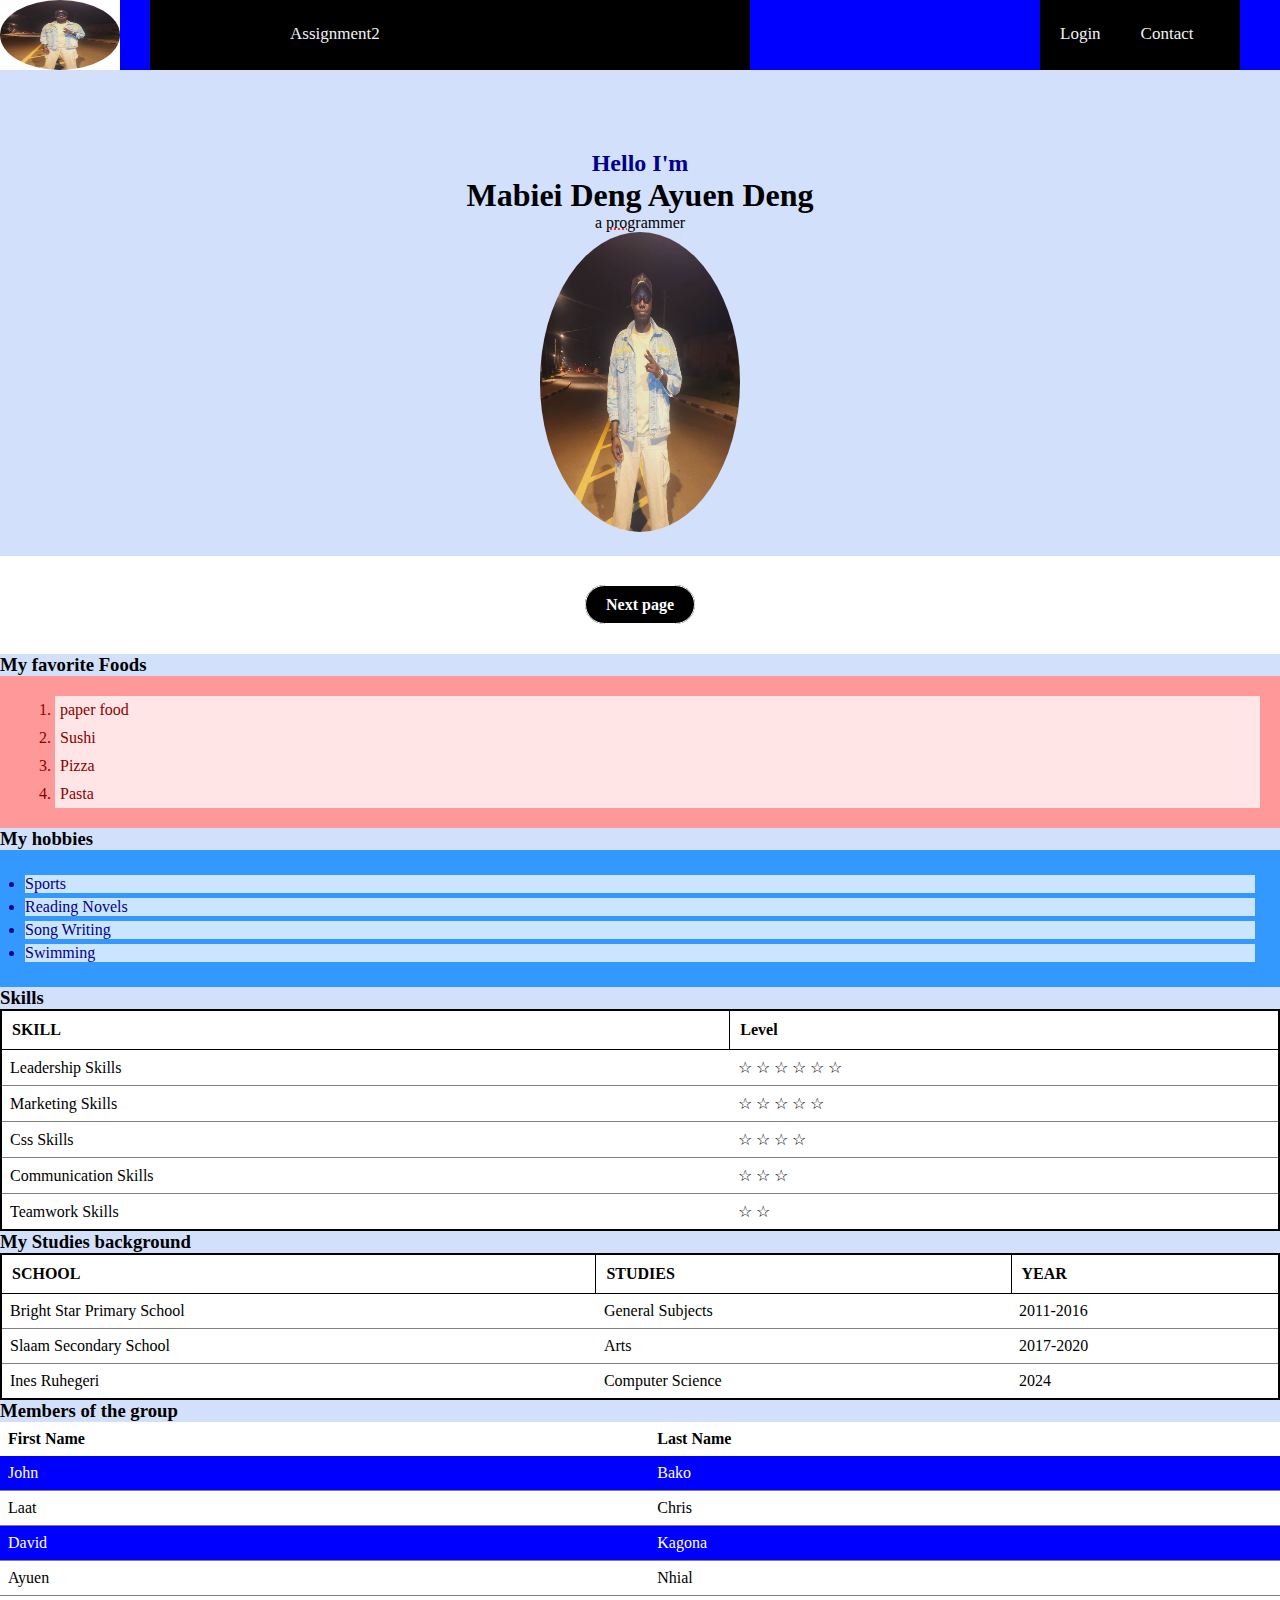
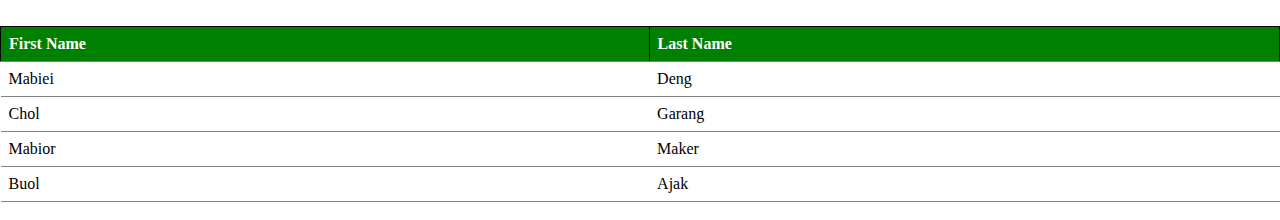
<file: index.html>
<!DOCTYPE html>
<html>
<head>
   
	<link rel="stylesheet" href="Project.css">
</head>
<body>


 <nav>
	  <div class="div-img">
	    <img class ="logo"src="images\love.jpg" alt="Logo">
	</div>
	<div class ="div-2">
    <a href="Assignment2.html">Assignment2</a>
	</div>
	 <div class ="div-3">
    <a href="Home.html">Login</a>
    <a href="Contact.html">Contact</a>
	</div>
    </nav>
	
	<div class = "first" >
		<h2>Hello I'm</h2>
		<h1>Mabiei Deng Ayuen Deng</h1>
		<p class="sec">a <span>pro</span>grammer</p>
		<img src="images\love.jpg">
		
   	
   </div >
     <a class ="link" href="About Me.html"target = "_blank">Next page</a>
   
  <div class ="cup-1" >
	<h3>My favorite Foods</h2>
    <ol class="foods">
        <li>paper food</li>
        <li>Sushi</li>
        <li>Pizza</li>
        <li>Pasta</li>
    </ol>
		<h3>My hobbies</h3>
    <ul class="cup-2">
        <li>Sports</li>
        <li>Reading Novels</li>
        <li>Song Writing</li>
        <li>Swimming</li>
    </ul>
	
	 <h3>Skills</h3>
    <table>
	<tr>
	 <th>SKILL</th>
	 <th>Level</th>
	 </tr>	
        <tr>
            <td>Leadership Skills</td>
            
                        <td>&star; &star; &star; &star; &star; &star; </td>
                
        </tr>
        <tr >
            <td>Marketing Skills</td>
            
               
               
                        <td>&star; &star; &star; &star; &star;</td>
                  
               
            
        </tr>
        <tr>
            <td>Css Skills</td>
           
                
                   
                        <td>&star; &star; &star; &star;</td>
                    
               
           
        </tr>
        <tr>
            <td>Communication Skills</td>

                        <td>&star; &star; &star;</td>

        </tr>
		
		 <tr >
            <td>Teamwork Skills</td>
			<td>&star; &star;</td>
        </tr>
    </table>
	<h3>My Studies background</h3>
   	<table class="table-1">
        <tr>
            <th>SCHOOL</th>
            <th>STUDIES</th>
            <th>YEAR</th>
        </tr>
        <tr>
            <td>Bright Star Primary School</td>
            <td>General Subjects</td>
            <td>2011-2016</td>
        </tr>
        <tr>
            <td>Slaam Secondary School</td>
            <td>Arts</td>
            <td>2017-2020</td>
        </tr>
        <tr>
            <td>Ines Ruhegeri</td>
            <td>Computer Science</td>
            <td>2024</td>
        </tr>
    </table>
	
	<table class="table-2">
	<h3>Members of the group</h3>
        <tr>
            <th>First Name</th>
            <th>Last Name</th>
          
        </tr>
        <tr>
            <td>John</td>
            <td>Bako</td>
           
        </tr>
        <tr>
            <td>Laat</td>
            <td>Chris</td>
           
        </tr>
        <tr>
            <td>David</td>
            <td>Kagona</td>
           
        </tr>
		 <tr>
            <td>Ayuen</td>
            <td>Nhial</td>
           
        </tr>
    </table>
   </div >
   
    <table class="table-3">
	
        <tr>
            <th>First Name</th>
            <th>Last Name</th>
          
        </tr>
        <tr>
            <td>Mabiei</td>
            <td>Deng</td>
           
        </tr>
        <tr>
            <td>Chol</td>
            <td>Garang</td>
           
        </tr>
        <tr>
            <td>Mabior</td>
            <td>Maker</td>
           
        </tr>
		 <tr>
            <td>Buol</td>
            <td>Ajak</td>
           
        </tr>
    </table>
	   
	  </body>
</html>
</file>
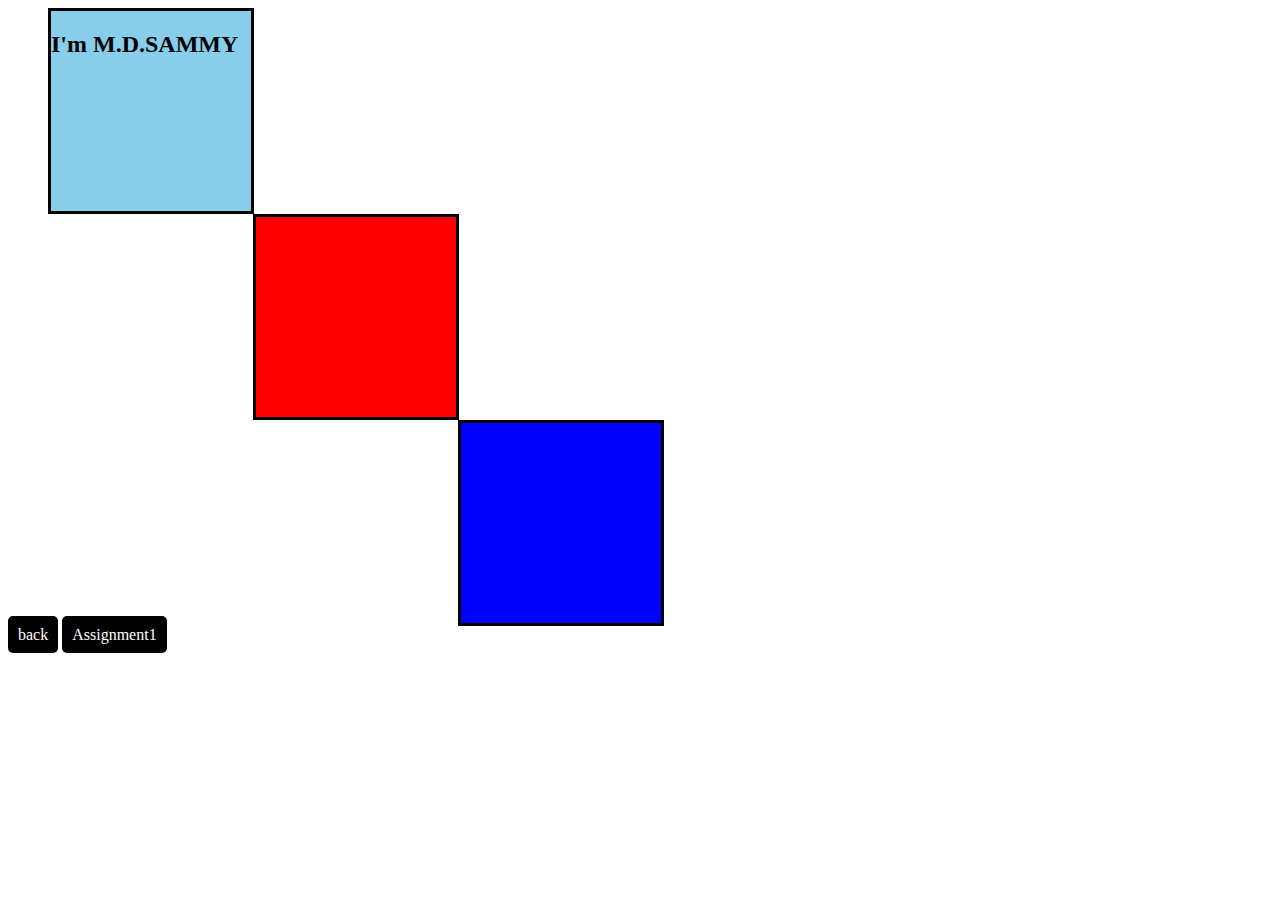
<file: 3.html>
<!DOCTYPE>
<html>
<head>
		<meta charset="UTF-8">
		<meta name="viewport" content="width=devic-width, intial=scale=1.0">
		<title>Home page</title>
		<style>
		.first {
		width:200px;
		height:200px;
		background-color:skyblue;
		border-style:solid;
		border-style:blue;
		background-size:cover;
	    margin-left:40px;
	}
		
    .sec {
		width:200px;
		height:200px;
		background-color:red;
		border-style:solid;
		border-style:blue;
		background-size:cover;
		margin-left:245px;
	}
		
	.third {
		width:200px;
		height:200px;
		background-color:blue;
		border-style:solid;
		border-style:blue;
		background-size:cover;
		margin-left:450px;
	}
	 a {
		    background-color:#000;
			color:#fff;
			text-decoration:none;
			text-align:center;
			padding: 10px;
			border-radius: 5px;
		}
		
		  a:hover {
            background-color: #FF6500;
			color:#000;
        }

		</style>
		
</head>

<body>
		<div class ="first"> 
		<h2>I'm M.D.SAMMY</h2>
		</div>
		<div class ="sec"> 
		
		</div>
		<div class ="third"> 
		
		</div>
		
		<a href="work.html" target="_blank" >back</a>
<a href="Assignment1.html" target="_blank" >Assignment1</a>
</body>
</html>
</file>
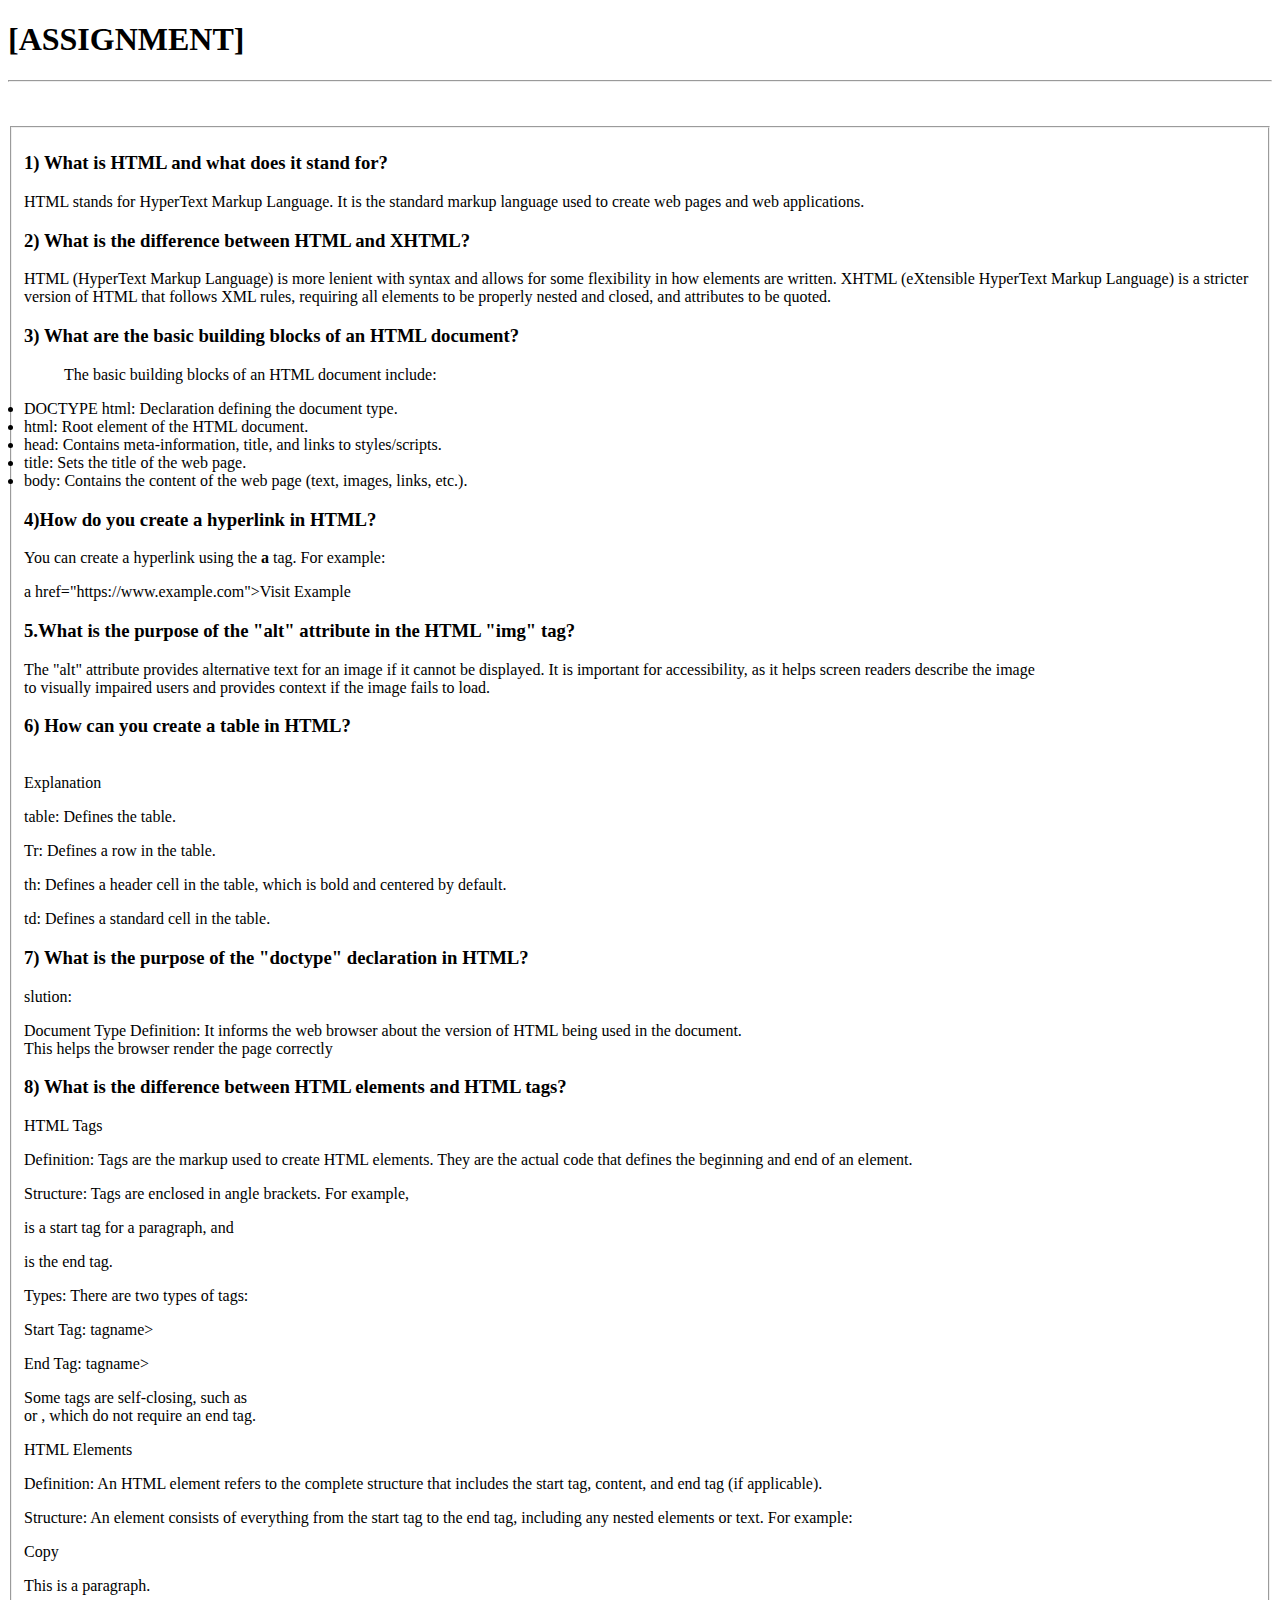
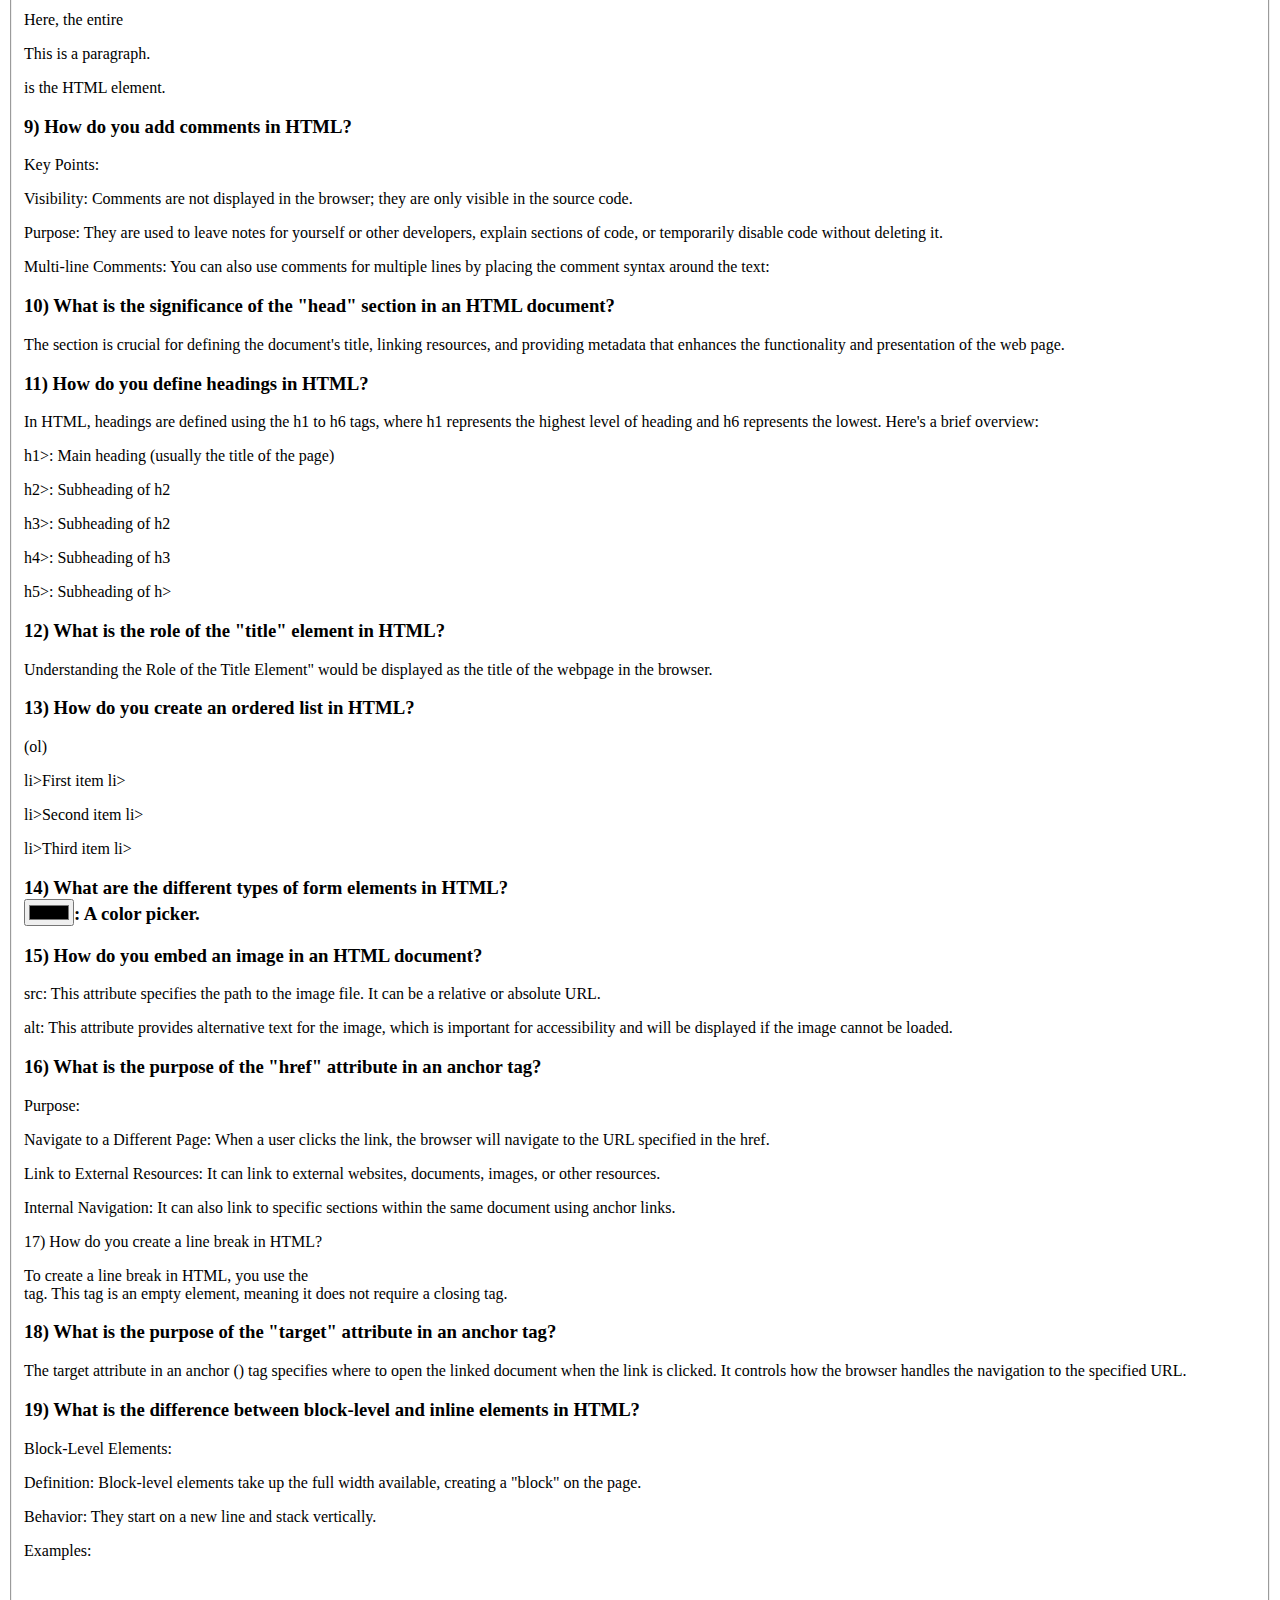
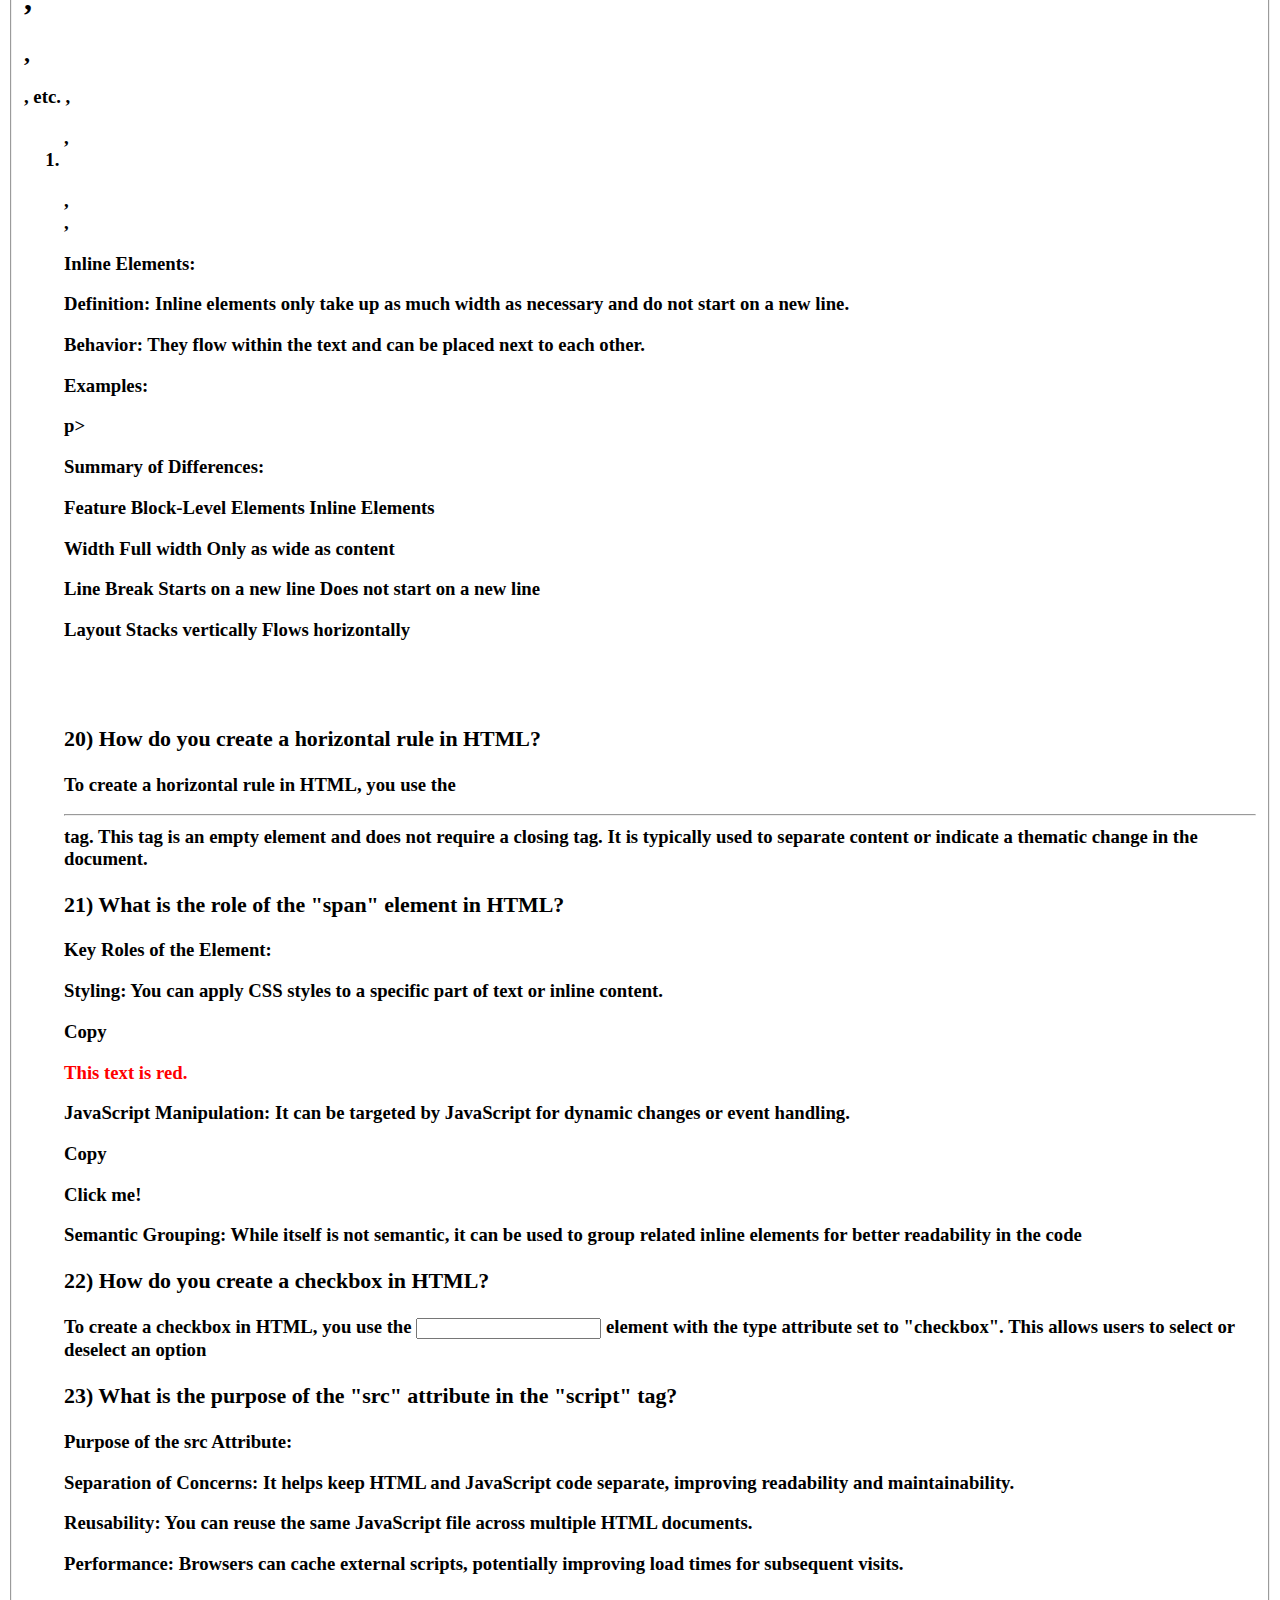
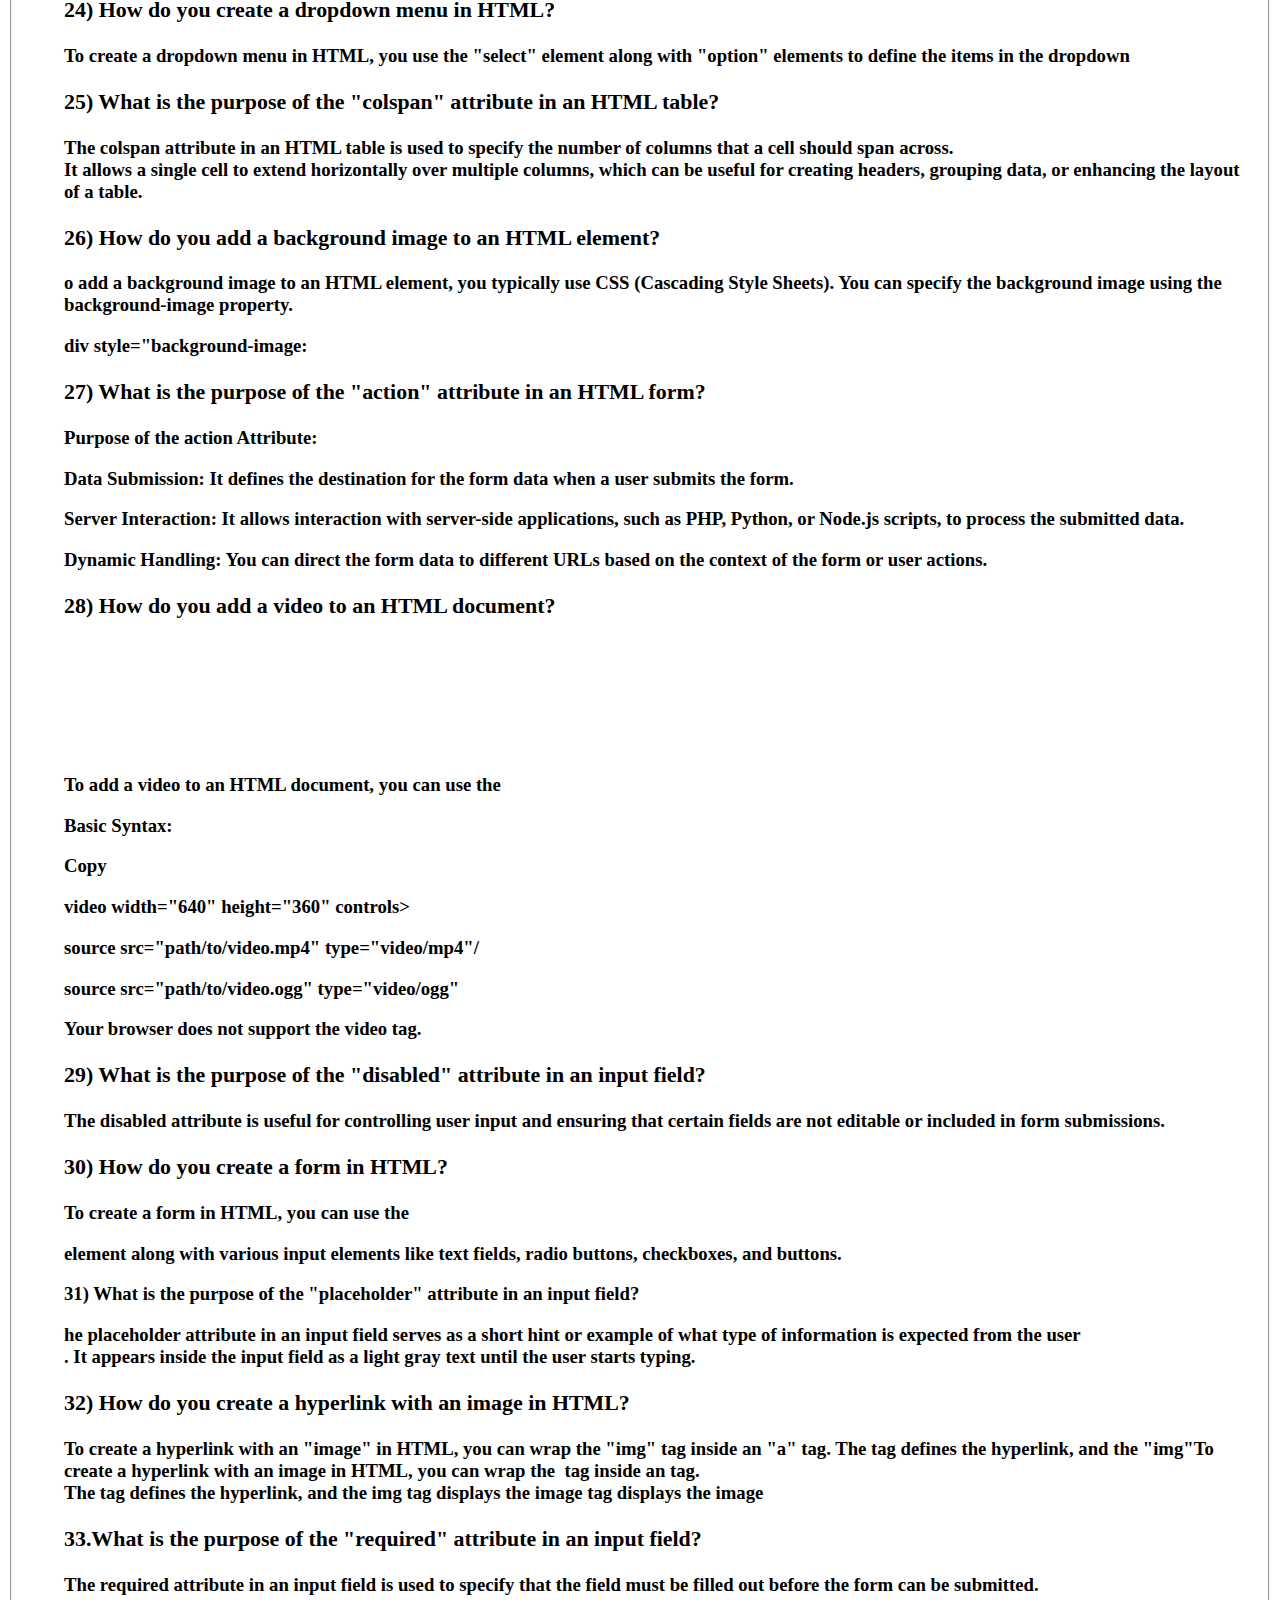
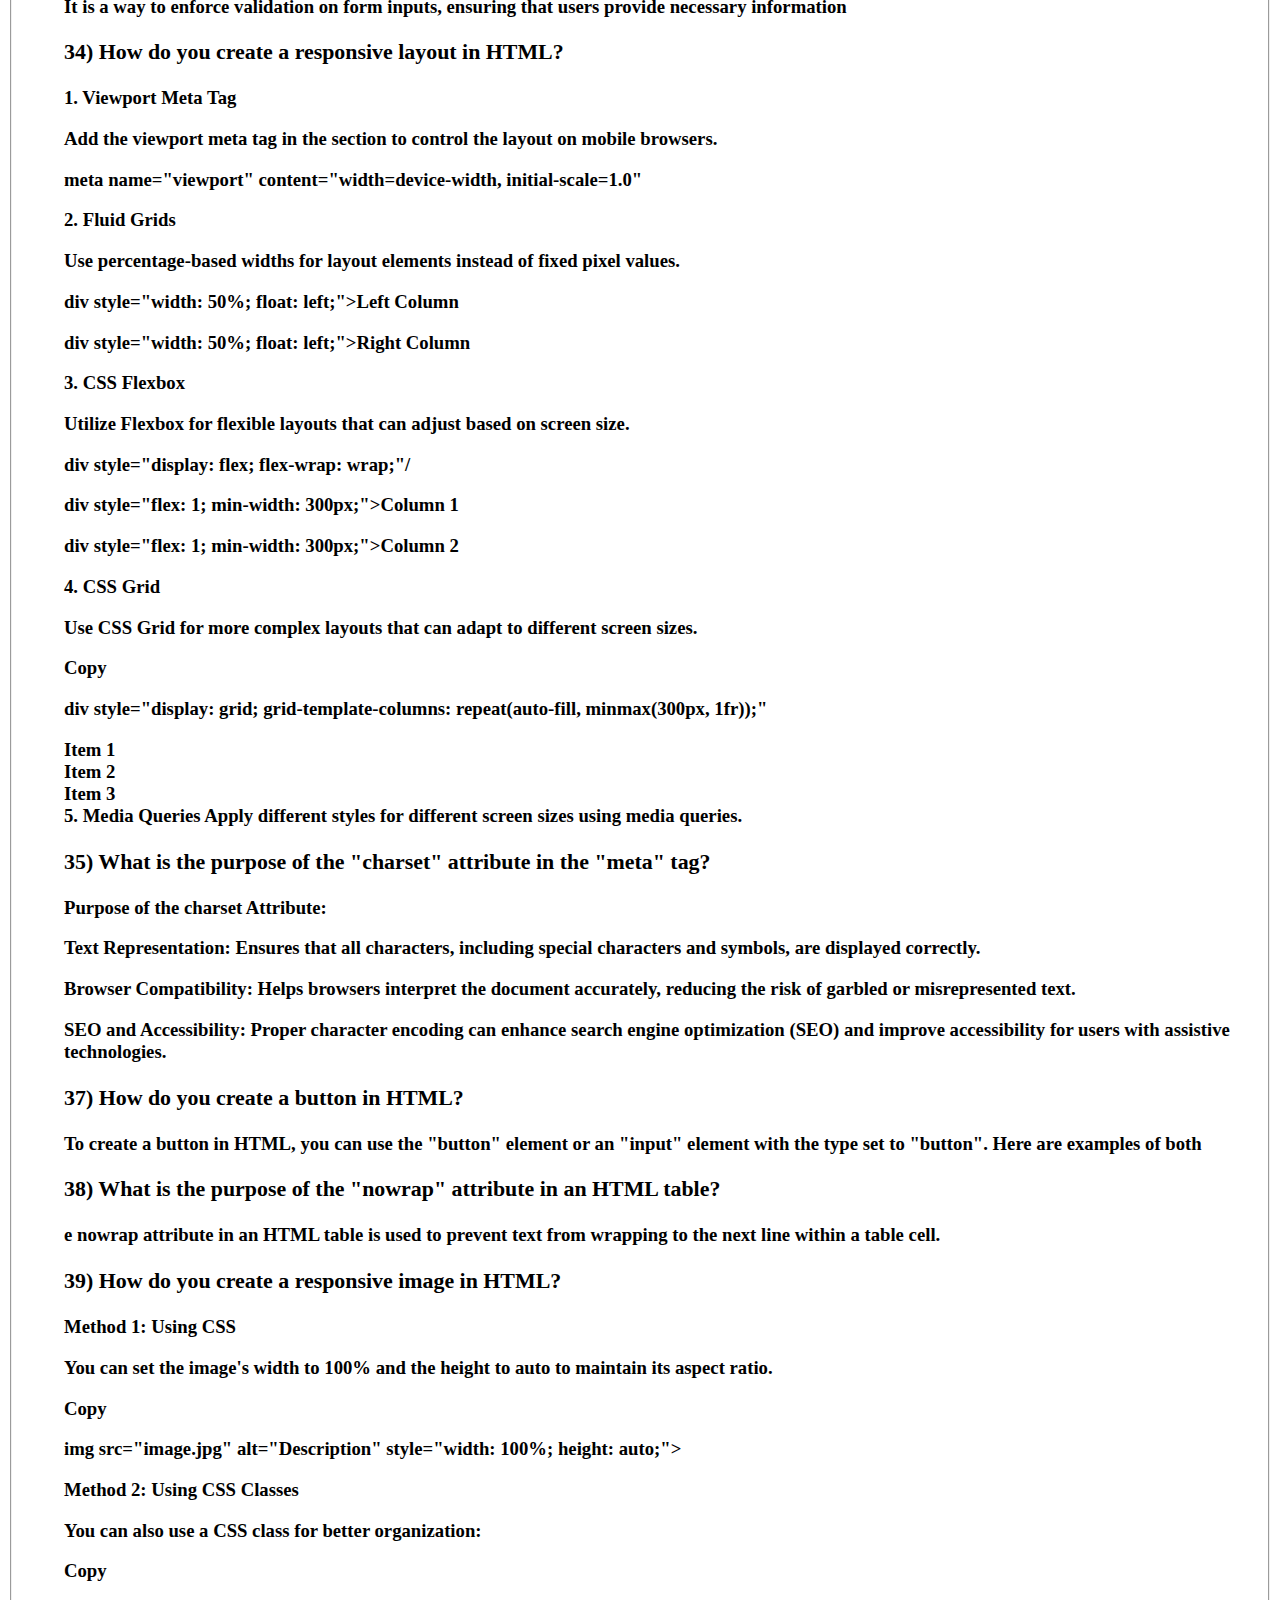
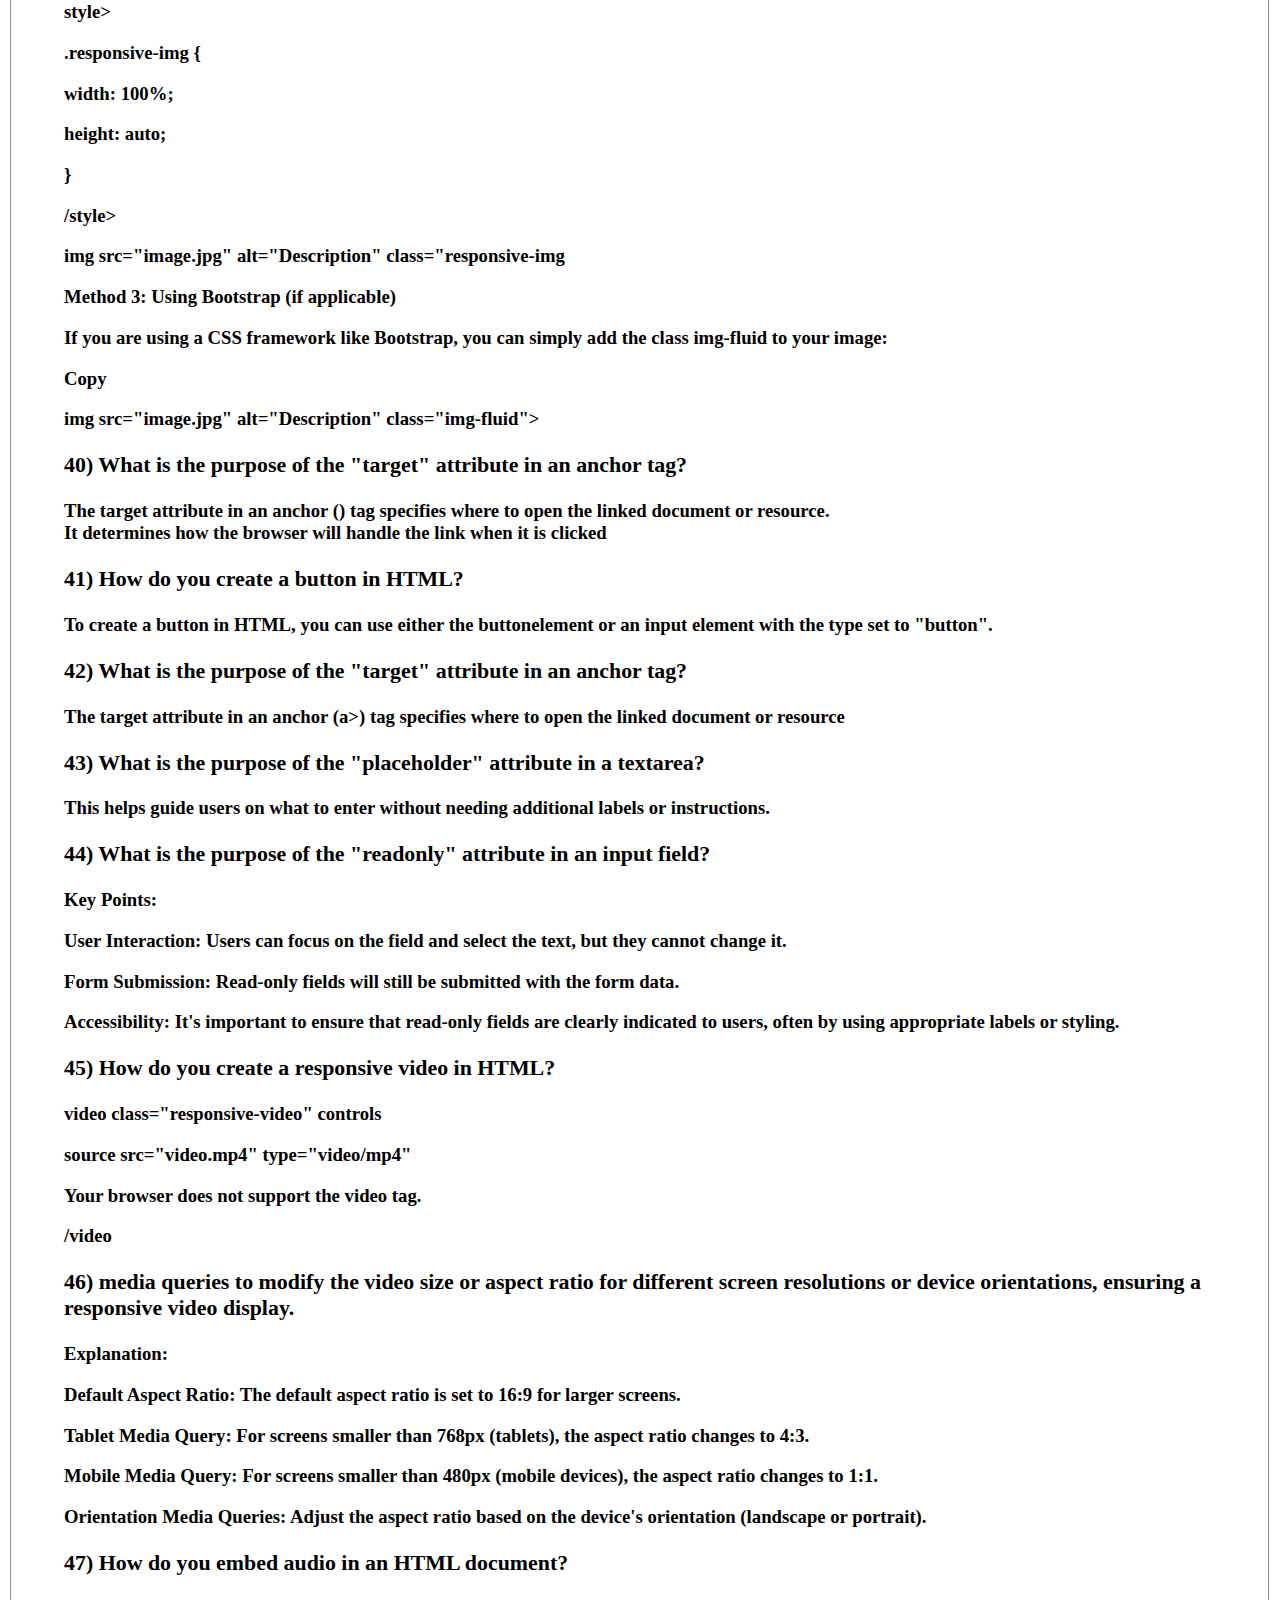
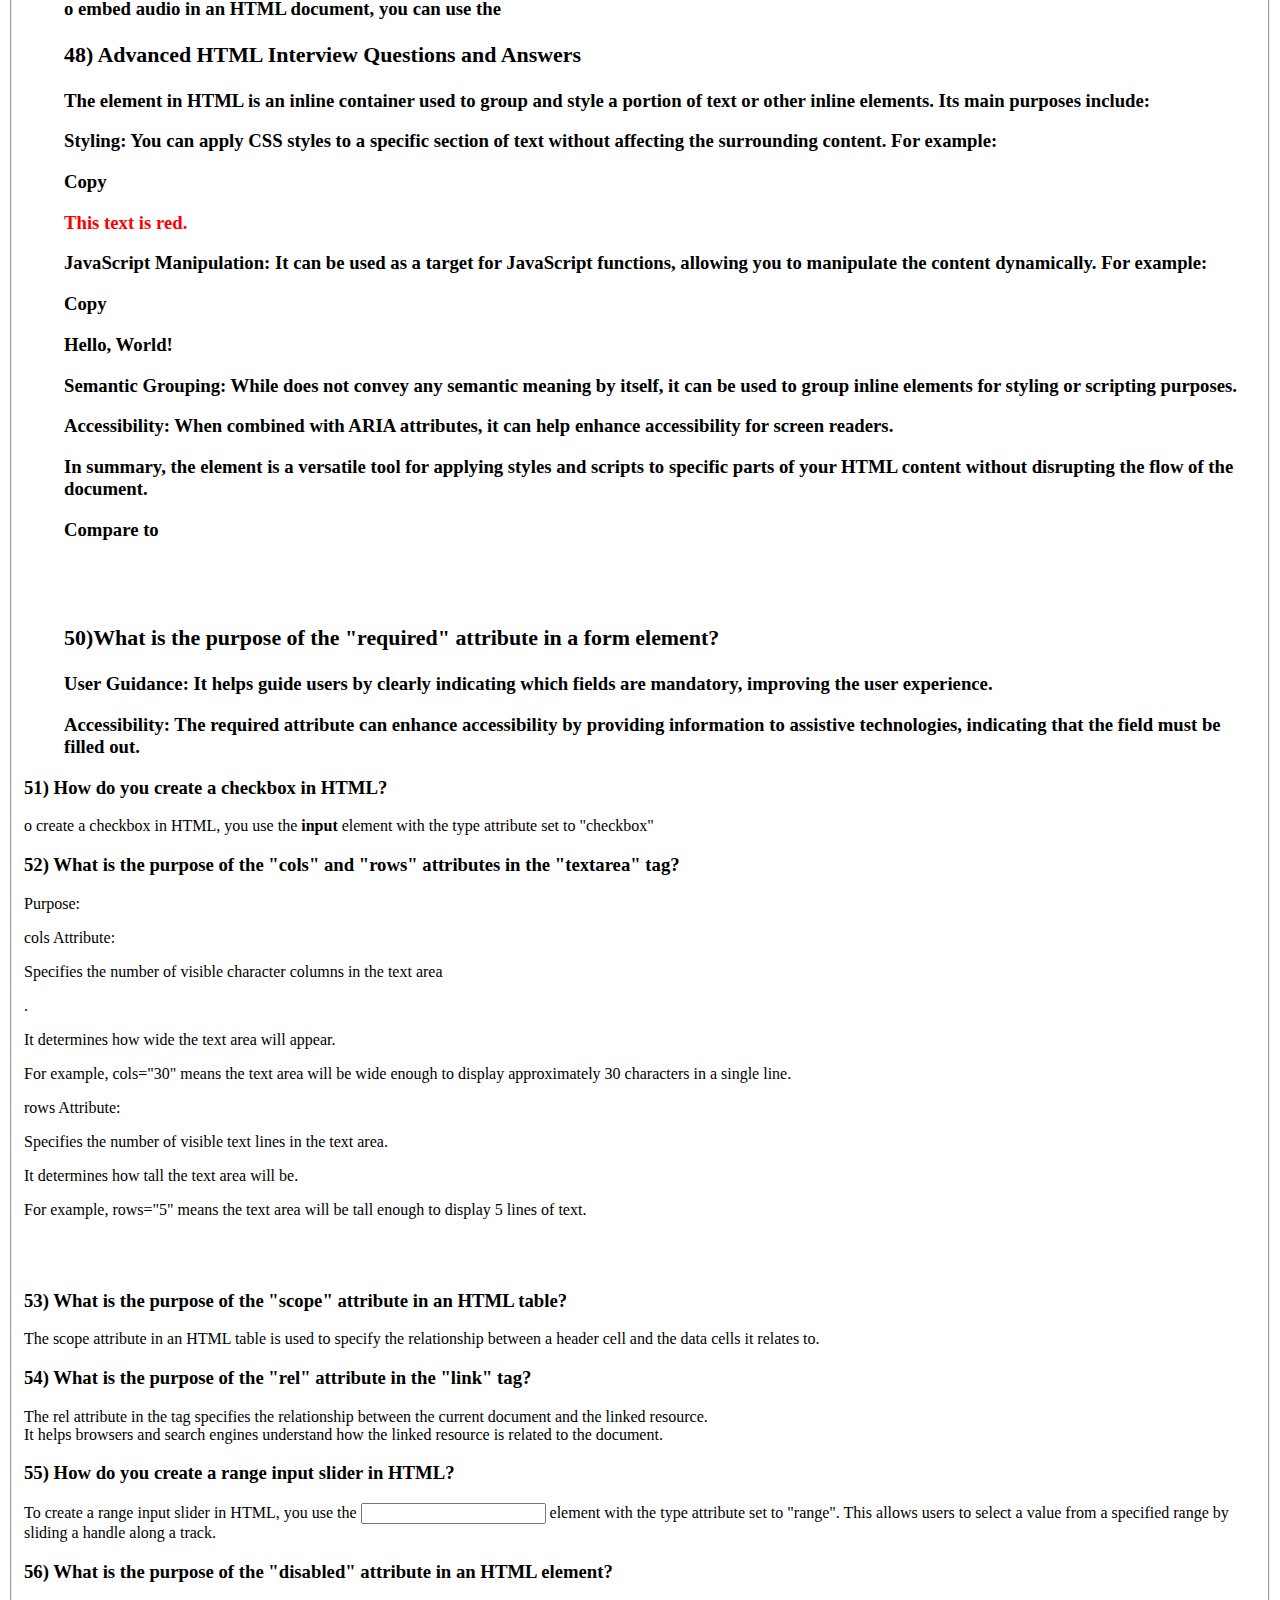
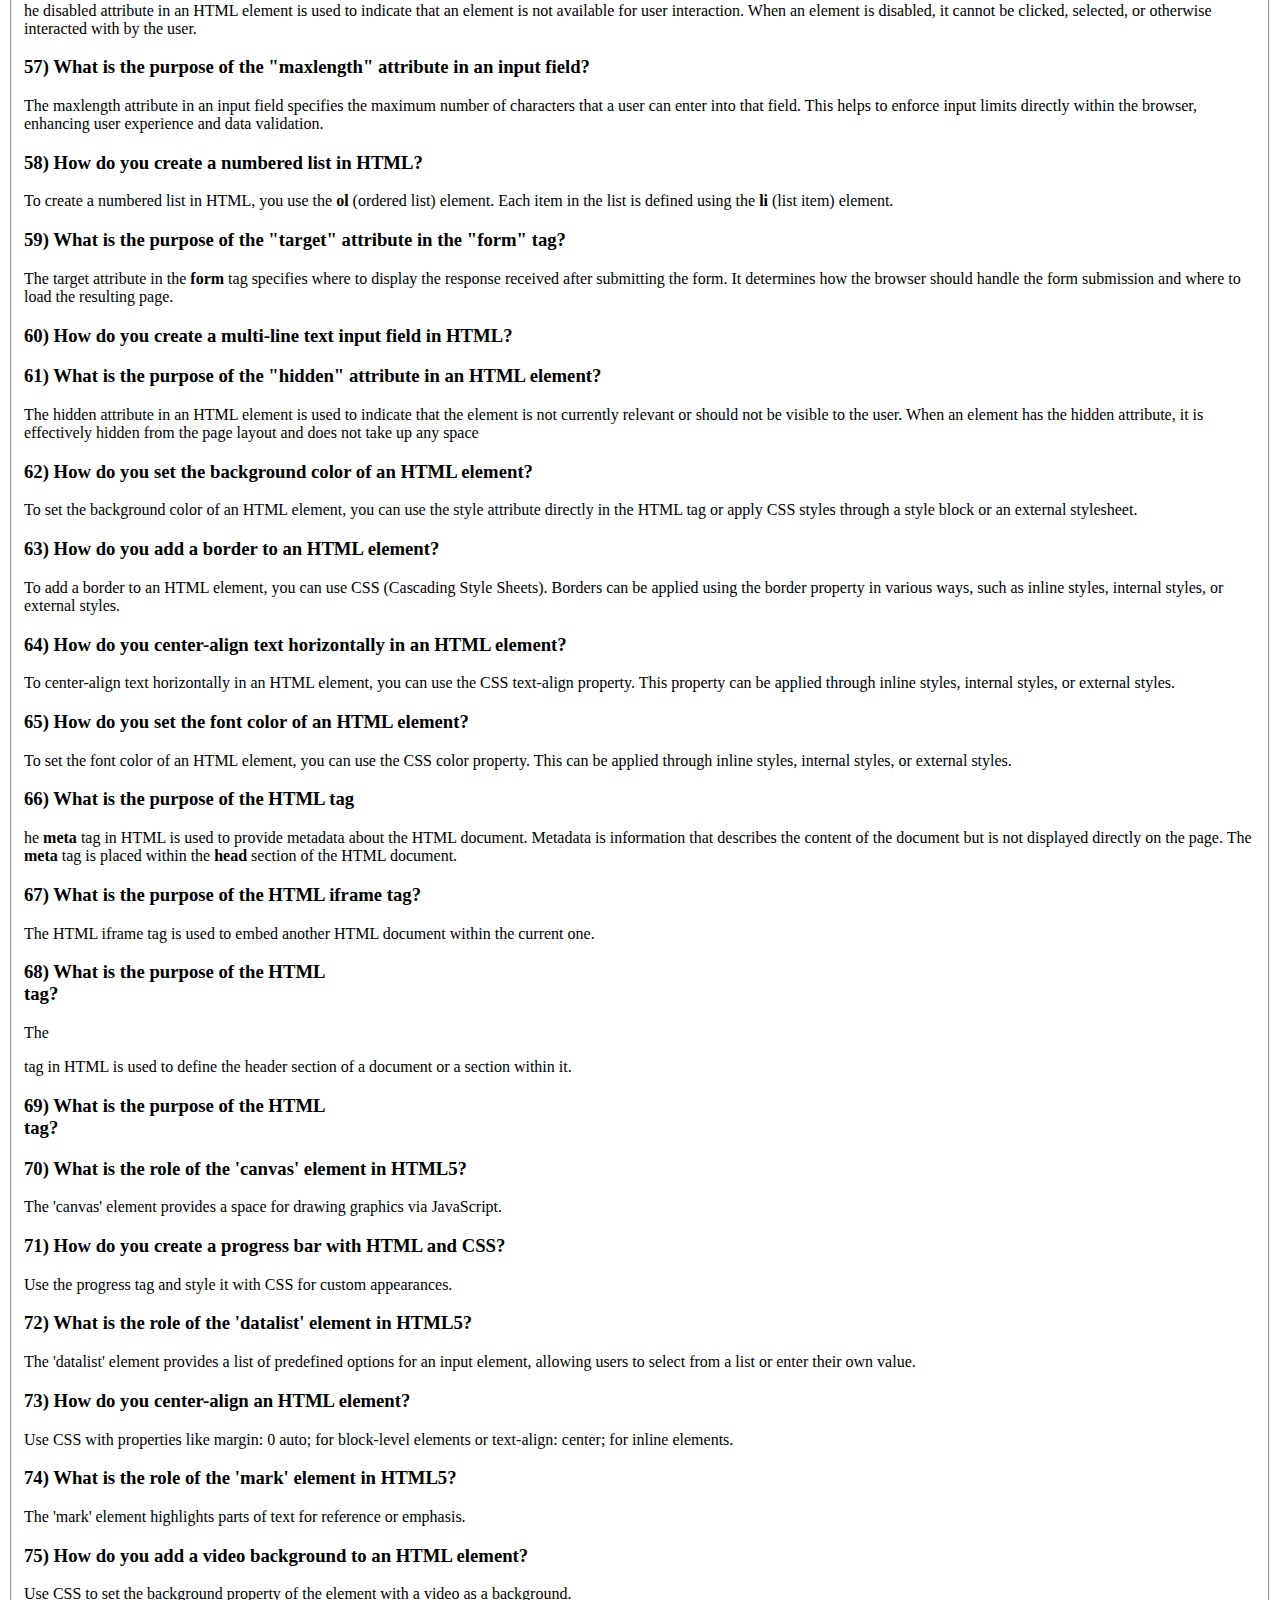
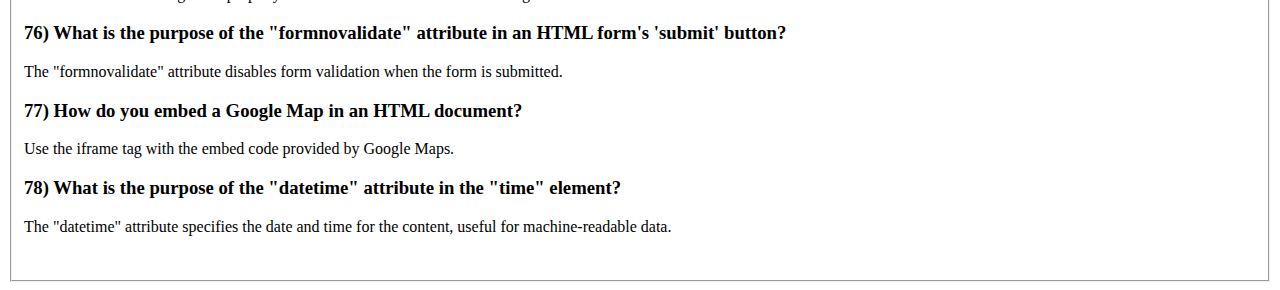
<file: Assignment1.html>
<!DOCTYPE html>
<html>
    <head>
        <title>
      My first page
        </title>


    </head>
    <BODY>
        <h1>[ASSIGNMENT]</h1>
		<hr>
		<br><br>
		<fieldset>
        <h3>1) What is HTML and what does it stand for?</h3>
              <p>HTML stands for HyperText Markup Language. It is the standard markup language used to create web pages and web applications.</p>
 <h3>2) What is the difference between HTML and XHTML?</h3>

 <p>HTML (HyperText Markup Language) is more lenient with syntax and allows for some flexibility in how elements are written. XHTML (eXtensible HyperText Markup Language) is a stricter version of HTML that follows XML rules, requiring all elements to be properly nested and closed, and attributes to be quoted.</p>

 <h3>3) What are the basic building blocks of an HTML document?</h3>

 <ol>The basic building blocks of an HTML document include:</ol>
   <li> DOCTYPE html: Declaration defining the document type.</li>
   <li> html: Root element of the HTML document.</li>
   <li> head: Contains meta-information, title, and links to styles/scripts.</li>
   <li> title: Sets the title of the web page.</li>
   <li> body: Contains the content of the web page (text, images, links, etc.).</li>
   <h3> 4)How do you create a hyperlink in HTML?</h3>
   <p>  You can create a hyperlink using the <strong>a</strong> tag. For example:</p>
    
    <p> a href="https://www.example.com">Visit Example</a></p>
    <h3> 5.What is the purpose of the "alt" attribute in the HTML "img" tag?</h3>
    <p> The "alt" attribute provides alternative text for an image if it cannot be displayed. It is important for accessibility, as it helps screen readers describe the image<br/> to visually impaired users and provides context if the image fails to load.</p>
    <h3> 6) How can you create a table in HTML?</h3><br>
    Explanation
   <p> table: Defines the table.</p>
   </p> Tr: Defines a row in the table.</p>
   <p> th: Defines a header cell in the table, which is bold and centered by default.</p>
<p>td: Defines a standard cell in the table.</p>
<h3>7) What is the purpose of the "doctype" declaration in HTML?</h3>
<p>slution:</p>
<p>Document Type Definition: It informs the web browser about the version of HTML being used in the document.<br/> This helps the browser render the page correctly</p>
<h3>8) What is the difference between HTML elements and HTML tags?</h3>
<p>HTML Tags<p>
    <p>Definition: Tags are the markup used to create HTML elements. They are the actual code that defines the beginning and end of an element.</p>
    <p>Structure: Tags are enclosed in angle brackets. For example, <p> is a start tag for a paragraph, and </p> is the end tag.</p>
    <p>Types: There are two types of tags:
    <p>Start Tag: tagname></p>
    <p>End Tag: tagname></p>
    <p>Some tags are self-closing, such as <br /> or <img />, which do not require an end tag.</p>
   <p> HTML Elements</p>
    <p>Definition: An HTML element refers to the complete structure that includes the start tag, content, and end tag (if applicable).</p>
    <p>Structure: An element consists of everything from the start tag to the end tag, including any nested elements or text. For example:</p>
   <p> Copy
    <p>This is a paragraph.</p>
    Here, the entire <p>This is a paragraph.</p> is the HTML element.</p>
    <h3>9) How do you add comments in HTML?</h3>
    <p>Key Points:</p>
       </p> Visibility: Comments are not displayed in the browser; they are only visible in the source code.</p>
       </p> Purpose: They are used to leave notes for yourself or other developers, explain sections of code, or temporarily disable code without deleting it.</p>
       </p> Multi-line Comments: You can also use comments for multiple lines by placing the comment syntax around the text:</p>

<h3>10) What is the significance of the "head" section in an HTML document?</h3>
<p>The <head> section is crucial for defining the document's title, linking resources, and providing metadata that enhances the functionality and presentation of the web page.</p>
<h3>11) How do you define headings in HTML?</h3>
<p>In HTML, headings are defined using the h1 to h6 tags, where h1 represents the highest level of heading and h6 represents the lowest. Here's a brief overview:</p>

   <p> h1>: Main heading (usually the title of the page)<p>
   <p> h2>: Subheading of h2<p>
   <p> h3>: Subheading of h2<p>
   <p> h4>: Subheading of h3<p>
   <p> h5>: Subheading of h></p>
   <h3>12) What is the role of the "title" element in HTML?</h3>
   <p>Understanding the Role of the Title Element" would be displayed as the title of the webpage in the browser.</p>
   <h3>13) How do you create an ordered list in HTML?</h3>
   <p>(ol)
    <p>li>First item li><p>
   <p> li>Second item li><p>
   <p> li>Third item  li><p>
</ol></p>
<h3>14) What are the different types of form elements in HTML?<br><input type="color">: A color picker.</h3>
           <h3>15) How do you embed an image in an HTML document?</h3>
           <p>src: This attribute specifies the path to the image file. It can be a relative or absolute URL.</p>
           <p>  alt: This attribute provides alternative text for the image, which is important for accessibility and will be displayed if the image cannot be loaded.</p>
           <h3>16) What is the purpose of the "href" attribute in an anchor tag?</h3>
           <p>Purpose:</p>
           <p> Navigate to a Different Page: When a user clicks the link, the browser will navigate to the URL specified in the href.</p>
           <p> Link to External Resources: It can link to external websites, documents, images, or other resources.</p>
           <p> Internal Navigation: It can also link to specific sections within the same document using anchor links.</p>
           <p>17) How do you create a line break in HTML?</p>
           <p>To create a line break in HTML, you use the <br> tag. This tag is an empty element, meaning it does not require a closing tag.</p>
           <h3>18) What is the purpose of the "target" attribute in an anchor tag?</h3>
           <p>The target attribute in an anchor (<a>) tag specifies where to open the linked document when the link is clicked. It controls how the browser handles the navigation to the specified URL.</p>
           <h3>19) What is the difference between block-level and inline elements in HTML?</h3>
           <p>Block-Level Elements:</p>
                <p>Definition: Block-level elements take up the full width available, creating a "block" on the page.
                <p>Behavior: They start on a new line and stack vertically.</p>
                <p>Examples:</p>
                <p><div></div>
                <p>
                <h1>, <h2>, <h3>, etc.
                <p<ul>, <ol>, <li></li>
                <p><header>, <footer>, <section>
               <p> Inline Elements:</footer>
               <p> Definition: Inline elements only take up as much width as necessary and do not start on a new line.</p>
               <p> Behavior: They flow within the text and can be placed next to each other.</p>
               <p> Examples:</p>p>
                
                
                
                
    
               <p> Summary of Differences:</p>
                <p>Feature	Block-Level Elements	Inline Elements</p>
               <p> Width	Full width	Only as wide as content<p>
               <p> Line Break	Starts on a new line	Does not start on a new line</p>
               <p> Layout	Stacks vertically	Flows horizontally</p>
               <br>
               <br>
               <h3>20) How do you create a horizontal rule in HTML?</h3>
               <p>To create a horizontal rule in HTML, you use the <hr> tag. This tag is an empty element and does not require a closing tag. It is typically used to separate content or indicate a thematic change in the document.</p>
               <h3>21) What is the role of the "span" element in HTML?</h3>
               <p>Key Roles of the <span> Element:</p>
                <p>Styling: You can apply CSS styles to a specific part of text or inline content.</p>
                
                Copy
               <p> <span style="color: red;">This text is red.</span></p>
               <p> JavaScript Manipulation: It can be targeted by JavaScript for dynamic changes or event handling.<p>
                
                Copy
                <p><span id="mySpan">Click me!</span></p>
                <p>Semantic Grouping: While <span> itself is not semantic, it can be used to group related inline elements for better readability in the code</p>
                    <h3>22) How do you create a checkbox in HTML?</h3>
                    <p>To create a checkbox in HTML, you use the <input> element with the type attribute set to "checkbox". This allows users to select or deselect an option</p>
                    <h3>23) What is the purpose of the "src" attribute in the "script" tag?</h3>
                    <p>Purpose of the src Attribute:</p>
                        <p>Separation of Concerns: It helps keep HTML and JavaScript code separate, improving readability and maintainability.</p>
                        <p>Reusability: You can reuse the same JavaScript file across multiple HTML documents.</p>
                       <p> Performance: Browsers can cache external scripts, potentially improving load times for subsequent visits.</p>
                       <h3>24) How do you create a dropdown menu in HTML?</h3>
                       <p>To create a dropdown menu in HTML, you use the "select" element along with "option" elements to define the items in the dropdown</p>
                       <h3>25) What is the purpose of the "colspan" attribute in an HTML table?</h3>
                       <p>The colspan attribute in an HTML table is used to specify the number of columns that a cell should span across.<br> It allows a single cell to extend horizontally over multiple columns, which can be useful for creating headers, grouping data, or enhancing the layout of a table.</p>
                       <h3>26) How do you add a background image to an HTML element?</h3>
                       <p>o add a background image to an HTML element, you typically use CSS (Cascading Style Sheets). You can specify the background image using the background-image property.</p>
                       <p>div style="background-image:</p>
                       <h3>27) What is the purpose of the "action" attribute in an HTML form?</h3>
                       <p>Purpose of the action Attribute:</p>
                        <p>Data Submission: It defines the destination for the form data when a user submits the form.<p>
                       <p> Server Interaction: It allows interaction with server-side applications, such as PHP, Python, or Node.js scripts, to process the submitted data.<p>
                       <p> Dynamic Handling: You can direct the form data to different URLs based on the context of the form or user actions.</p>
                       <h3>28) How do you add a video to an HTML document?</h3>
                       <p>To add a video to an HTML document, you can use the <video> element. This element allows you to embed video files and provides controls for playback.</p>

                       <p> Basic Syntax:</p>
                        Copy
                        <p>video width="640" height="360" controls></p>
                            <p>source src="path/to/video.mp4" type="video/mp4"/</p>
                            <p>source src="path/to/video.ogg" type="video/ogg"</p>
                           <p> Your browser does not support the video tag.
                        </p>
                        <h3>29) What is the purpose of the "disabled" attribute in an input field?</h3>
                        <p>The disabled attribute is useful for controlling user input and ensuring that certain fields are not editable or included in form submissions.</p>
                        <h3>30) How do you create a form in HTML?</h3>
                        <p>To create a form in HTML, you can use the <form> element along with various input elements like text fields, radio buttons, checkboxes, and buttons.</p>
                            <p>31) What is the purpose of the "placeholder" attribute in an input field?</p>
                                <p>he placeholder attribute in an input field serves as a short hint or example of what type of information is expected from the user<br>. It appears inside the input field as a light gray text until the user starts typing.</p>
                                <h3>32) How do you create a hyperlink with an image in HTML?</h3>
                                <p>To create a hyperlink with an "image" in HTML, you can wrap the "img" tag inside an "a" tag. The <a> tag defines the hyperlink, and the "img"To create a hyperlink with an image in HTML, you can wrap the <img> tag inside an <a> tag.<br> The <a> tag defines the hyperlink, and the img tag displays the image tag displays the image<p>
    <h3> 33.What is the purpose of the "required" attribute in an input field?</h3>
    <p>The required attribute in an input field is used to specify that the field must be filled out before the form can be submitted.<br> It is a way to enforce validation on form inputs, ensuring that users provide necessary information</p>
    <h3>34) How do you create a responsive layout in HTML?</h3>
    <p>1. Viewport Meta Tag</p>
        <p>Add the viewport meta tag in the <head> section to control the layout on mobile browsers.<p>
        
        
        <p>meta name="viewport" content="width=device-width, initial-scale=1.0"</p>
        <p>2. Fluid Grids</p>
        <p>Use percentage-based widths for layout elements instead of fixed pixel values.</p>
        
        
        <p>div style="width: 50%; float: left;">Left Column</p>
        <p>div style="width: 50%; float: left;">Right Column</p>
        <p>3. CSS Flexbox</p>
        <p>Utilize Flexbox for flexible layouts that can adjust based on screen size.</p>
        
        
        <p>div style="display: flex; flex-wrap: wrap;"/</p>
            <p>div style="flex: 1; min-width: 300px;">Column 1</p>
            <p>div style="flex: 1; min-width: 300px;">Column 2</p>
        
        <p>4. CSS Grid</p>
       <p> Use CSS Grid for more complex layouts that can adapt to different screen sizes.</p>
        
        Copy
        <p>div style="display: grid; grid-template-columns: repeat(auto-fill, minmax(300px, 1fr));"</p>
            <div>Item 1</div>
            <div>Item 2</div>
            <div>Item 3</div>
        </div>
        5. Media Queries
        Apply different styles for different screen sizes using media queries.
        <h3>35) What is the purpose of the "charset" attribute in the "meta" tag?</h3>
        <p>Purpose of the charset Attribute:</p>
           <p> Text Representation: Ensures that all characters, including special characters and symbols, are displayed correctly.</p>
            <p>Browser Compatibility: Helps browsers interpret the document accurately, reducing the risk of garbled or misrepresented text.</p>
            <p>SEO and Accessibility: Proper character encoding can enhance search engine optimization (SEO) and improve accessibility for users with assistive technologies.</p>
            <h3>37) How do you create a button in HTML?</h3>
            <p>To create a button in HTML, you can use the "button" element or an "input" element with the type set to "button". Here are examples of both</p>
            <h3>38) What is the purpose of the "nowrap" attribute in an HTML table?</h3>
            <p>e nowrap attribute in an HTML table is used to prevent text from wrapping to the next line within a table cell.</p>
            <h3>39) How do you create a responsive image in HTML?</h3>
            <p>Method 1: Using CSS</p>
               <p> You can set the image's width to 100% and the height to auto to maintain its aspect ratio.</p>
                
                Copy
                <p>img src="image.jpg" alt="Description" style="width: 100%; height: auto;"><p>
               <p> Method 2: Using CSS Classes<p>
                <p>You can also use a CSS class for better organization:<p>
                
                Copy
                <p>style></p>
                  <p>.responsive-img {</p>
                   <p> width: 100%;</p>
                    <p>height: auto;</p>
                 <p> }</p>
                <p>/style></p>
                
                <p>img src="image.jpg" alt="Description" class="responsive-img</p>
                <p>Method 3: Using Bootstrap (if applicable)</p>
                <p>If you are using a CSS framework like Bootstrap, you can simply add the class img-fluid to your image:</p>
                
                Copy
                <p>img src="image.jpg" alt="Description" class="img-fluid"></p>
                <h3>40) What is the purpose of the "target" attribute in an anchor tag?</h3>
                <p>The target attribute in an anchor (<a>) tag specifies where to open the linked document or resource. <br>It determines how the browser will handle the link when it is clicked</p>
                    <h3>41) How do you create a button in HTML?</h3>
                    <p>To create a button in HTML, you can use either the<strong> button</strong>element or an <strong>input</strong> element with the type set to "button".</p>
                    <h3>42) What is the purpose of the "target" attribute in an anchor tag?</h3>
                    <p>The target attribute in an anchor (<strong>a>)</strong> tag specifies where to open the linked document or resource</p>
                    <h3>43) What is the purpose of the "placeholder" attribute in a textarea?</h3>
                    
                    <p> This helps guide users on what to enter without needing additional labels or instructions.</p>
                    <h3>44) What is the purpose of the "readonly" attribute in an input field?</h3>
                    <p>Key Points:</p>
                       <p> User Interaction: Users can focus on the field and select the text, but they cannot change it.</p>
                       <p> Form Submission: Read-only fields will still be submitted with the form data.</p>
                       <p> Accessibility: It's important to ensure that read-only fields are clearly indicated to users, often by using appropriate labels or styling.</p>
                       <h3>45) How do you create a responsive video in HTML?</h3>
                       <p><style>
                        .responsive-video {
                          width: 100%;
                          height: auto;
                        }
                      </style>
                      
                      <p>video class="responsive-video" controls</p>
                        <p>source src="video.mp4" type="video/mp4"</p>
                        <p>Your browser does not support the video tag.</p>
                      <p>/video
                     <h3>46) media queries to modify the video size or aspect ratio for different screen resolutions or 
                        device orientations, ensuring a responsive video display.</h3>
                        <p>Explanation:<p>
                           <p> Default Aspect Ratio: The default aspect ratio is set to 16:9 for larger screens.</p>
                            <p>Tablet Media Query: For screens smaller than 768px (tablets), the aspect ratio changes to 4:3.</p>
                           <p> Mobile Media Query: For screens smaller than 480px (mobile devices), the aspect ratio changes to 1:1.</p>
                           <p> Orientation Media Queries: Adjust the aspect ratio based on the device's orientation (landscape or portrait).</p>
                           <h3>47) How do you embed audio in an HTML document?</h3>
                           <p>o embed audio in an HTML document, you can use the <audio> element. This element allows you to include audio files and provides controls for playback</p>
                            <h3>48) Advanced HTML Interview Questions and Answers</h3>
                            
<p>The <span> element in HTML is an inline container used to group and style a portion of text or other inline elements. Its main purposes include:</p>

    <p>Styling: You can apply CSS styles to a specific section of text without affecting the surrounding content. For example:</p>
    
   <p> Copy
   <p> <span style="color: red;">This text is red.</span></p>
    <p>JavaScript Manipulation: It can be used as a target for JavaScript functions, allowing you to manipulate the content dynamically. For example:</p>
    
    <p>Copy
    <p><span id="dynamicText">Hello, World!</span></p>
    <p>Semantic Grouping: While <span> does not convey any semantic meaning by itself, it can be used to group inline elements for styling or scripting purposes.</p>
    
   <p> Accessibility: When combined with ARIA attributes, it can help enhance accessibility for screen readers.</p>
    
    <p>In summary, the <span> element is a versatile tool for applying styles and scripts to specific parts of your HTML content without disrupting the flow of the document.</p>
    
   <p> Compare to</p>

   <br>
   <br>
   <h3>50)What is the purpose of the "required" attribute in a form element?</h3>

   <p> User Guidance: It helps guide users by clearly indicating which fields are mandatory, improving the user experience.</p>
    
   <p> Accessibility: The required attribute can enhance accessibility by providing information to assistive technologies, indicating that the field must be filled out.</p>
    
    </h3>
    <h3>51) How do you create a checkbox in HTML?</h3>
    <p>o create a checkbox in HTML, you use the <strong>input</strong> element with the type attribute set to "checkbox"</p>
    <h3>52) What is the purpose of the "cols" and "rows" attributes in the "textarea" tag?</h3>
    <p>Purpose:</p>
        <p>cols Attribute:</p>
        
        <p>Specifies the number of visible character columns in the text area<p>.
       <p> It determines how wide the text area will appear.</p>
      <p>  For example, cols="30" means the text area will be wide enough to display approximately 30 characters in a single line.</p>
       <p> rows Attribute:</p>
        
        <p>Specifies the number of visible text lines in the text area.<p>
        <p>It determines how tall the text area will be.</p>
        <p>For example, rows="5" means the text area will be tall enough to display 5 lines of text.</p>
        <br>
        <br>
        <h3>53) What is the purpose of the "scope" attribute in an HTML table?</h3>
        <p>The scope attribute in an HTML table is used to specify the relationship between a header cell and the data cells it relates to.</p>
        <h3>54) What is the purpose of the "rel" attribute in the "link" tag?</h3>
        <p>The rel attribute in the <link> tag specifies the relationship between the current document and the linked resource.<br> It helps browsers and search engines understand how the linked resource is related to the document.</p>
        <h3>55) How do you create a range input slider in HTML?</h3>      
        <p>To create a range input slider in HTML, you use the <input> element with the type attribute set to "range". This allows users to select a value from a specified range by sliding a handle along a track.</p>
        <h3>56) What is the purpose of the "disabled" attribute in an HTML element?</h3>
        <p>he disabled attribute in an HTML element is used to indicate that an element is not available for user interaction. When an element is disabled, it cannot be clicked, selected, or otherwise interacted with by the user.</p>
        <h3>57) What is the purpose of the "maxlength" attribute in an input field?</h3>
        <p>The maxlength attribute in an input field specifies the maximum number of characters that a user can enter into that field. This helps to enforce input limits directly within the browser, enhancing user experience and data validation.</p>
        <h3>58) How do you create a numbered list in HTML?</h3>
        <p>To create a numbered list in HTML, you use the <strong>ol</strong> (ordered list) element. Each item in the list is defined using the <strong>li</strong> (list item) element.</p>
        <h3>59) What is the purpose of the "target" attribute in the "form" tag?</h3>
        <p>The target attribute in the <strong>form</strong> tag specifies where to display the response received after submitting the form. It determines how the browser should handle the form submission and where to load the resulting page.</p>
        <h3>60) How do you create a multi-line text input field in HTML?</h3>
    
        <p></p>
        <h3>61) What is the purpose of the "hidden" attribute in an HTML element?</h3>
        
        <p>The hidden attribute in an HTML element is used to indicate that the element is not currently relevant or should not be visible to the user. When an element has the hidden attribute, it is effectively hidden from the page layout and does not take up any space</p>
        <h3>62) How do you set the background color of an HTML element?</h3>
       
        <p>To set the background color of an HTML element, you can use the style attribute directly in the HTML tag or apply CSS styles through a style block or an external stylesheet.</p>
        <h3>63) How do you add a border to an HTML element?</h3>

        <p>To add a border to an HTML element, you can use CSS (Cascading Style Sheets). Borders can be applied using the border property in various ways, such as inline styles, internal styles, or external styles.</p>
        <h3>64) How do you center-align text horizontally in an HTML element?</h3>
       
        <p>To center-align text horizontally in an HTML element, you can use the CSS text-align property. This property can be applied through inline styles, internal styles, or external styles.</p>
        <h3>65) How do you set the font color of an HTML element?</h3>
      
        <p>To set the font color of an HTML element, you can use the CSS color property. This can be applied through inline styles, internal styles, or external styles.</p>
      
       <h3>66) What is the purpose of the HTML <meta> tag</h3>
      
        <p>he <strong>meta</strong> tag in HTML is used to provide metadata about the HTML document. Metadata is information that describes the content of the document but is not displayed directly on the page. The <strong>meta</strong> tag is placed within the <strong>head</strong> section of the HTML document.</p>
       	
	     <h3>67) What is the purpose of the HTML iframe tag?</h3>
		<p>The HTML iframe tag is used to embed another HTML document within the current one.</p>
			
			
        <h3>68) What is the purpose of the HTML <header> tag?</h3>
        <p> The <header> tag in HTML is used to define the header section of a document or a section within it.  </p>
           
        <h3>69) What is the purpose of the HTML <aside> tag? </h3>
        <h3>70) What is the role of the 'canvas' element in HTML5?</h3>
		<p>The 'canvas' element provides a space for drawing graphics via JavaScript.</p>

		<h3>71) How do you create a progress bar with HTML and CSS?</h3>
		<p>Use the progress tag and style it with CSS for custom appearances.</p>

		<h3>72) What is the role of the 'datalist' element in HTML5?</h3>
		<p>The 'datalist' element provides a list of predefined options for an input element, allowing users to select from a list or enter their own value.</p>

		<h3>73) How do you center-align an HTML element?</h3>
		<p>Use CSS with properties like margin: 0 auto; for block-level elements or text-align: center; for inline elements.</p>

		<h3>74) What is the role of the 'mark' element in HTML5?</h3>
		<p>The 'mark' element highlights parts of text for reference or emphasis.</p>

		<h3>75) How do you add a video background to an HTML element?</h3>
		<p>Use CSS to set the background property of the element with a video as a background.</p>

		<h3>76) What is the purpose of the "formnovalidate" attribute in an HTML form's 'submit' button?</h3>
		<p>The "formnovalidate" attribute disables form validation when the form is submitted.</p>

		<h3>77) How do you embed a Google Map in an HTML document?</h3>
		<p>Use the iframe tag with the embed code provided by Google Maps.</p>

		<h3>78) What is the purpose of the "datetime" attribute in the "time" element?</h3>
		<p>The "datetime" attribute specifies the date and time for the content, useful for machine-readable data.</p>
		

</BODY>                 
</html>
</file>
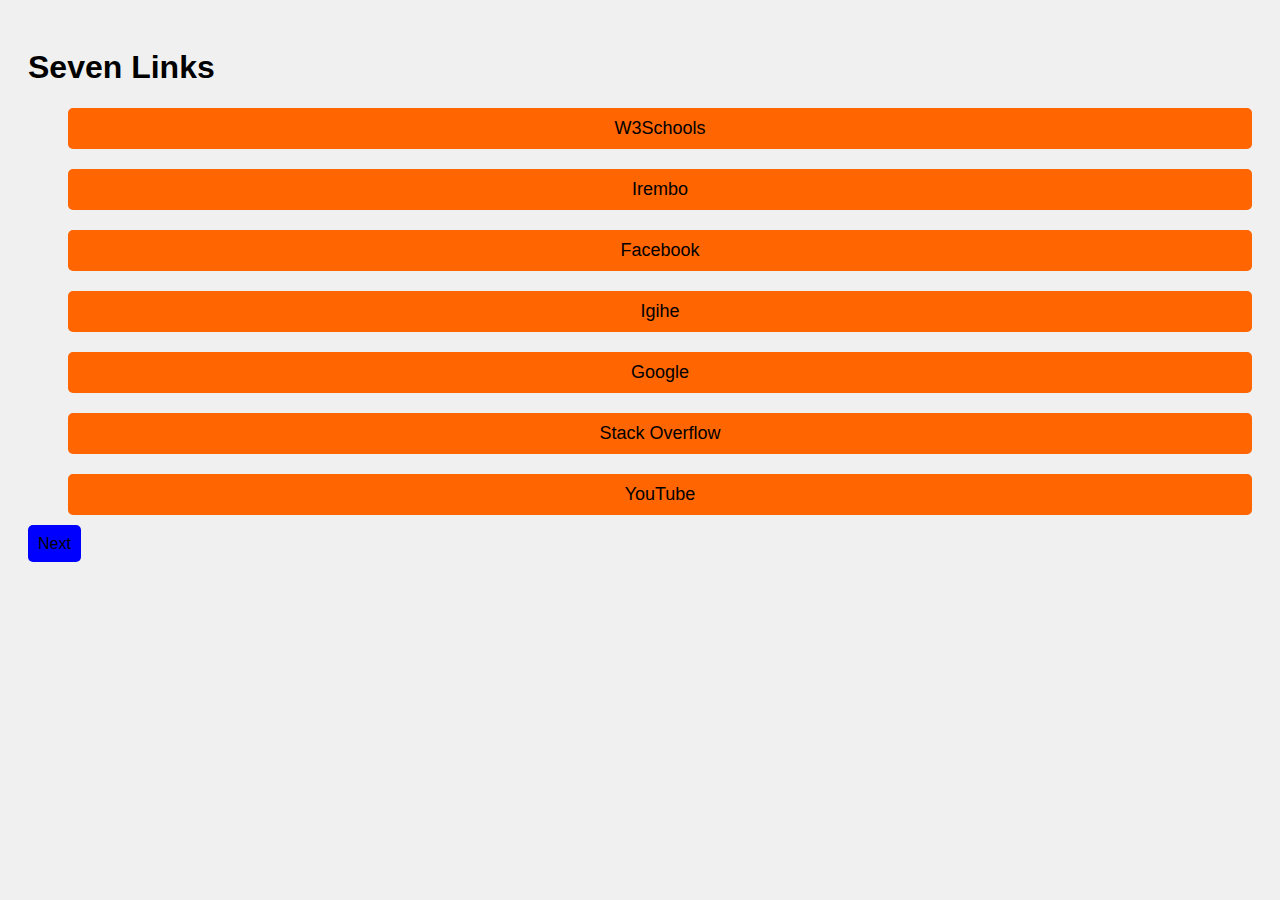
<file: Assignment2.html>
<!DOCTYPE html>
<html lang="en">
<head>
    <meta charset="UTF-8">
    <meta name="viewport" content="width=device-width, initial-scale=1.0">
    <title>Styled Links</title>
    <style>
        body {
            font-family: Arial, sans-serif;
            background-color: #f0f0f0;
            padding: 20px;
        }
		
        ul li {
            list-style: none;
        }
		
        ul li a {
            display: block;
            margin: 20px 0;
            padding: 10px;
            color: white;
            background-color: #FF6500;
            text-decoration: none;
            border-radius: 5px;
            font-size: 18px;
            text-align: center;
        }
		
        ul li a:hover {
            background-color: #005bb5;
            color: #fff;
        }
		
       a {
            background-color:blue;
            color: #fff;
            text-decoration: none;
            text-align: center;
            padding: 10px;
            border-radius: 5px;
        }
		
        a:hover {
            background-color: #FF6500;
            color: #000;
        }

       
        a:link {
            color: #000;
        }
		
        a:visited {
            color: #800080;
        }
		
        a:hover {
            color: #fff;
        }
		
        a:active {
            color: #ff0000;
        }
    </style>
</head>
<body>
    <h1>Seven Links</h1>
    <ul>
	    <li><a href="https://www.w3schools.com" target="_blank">W3Schools</a></li>
        <li><a href="https://www.irembo.gov.rw" target="_blank">Irembo</a></li>
        <li><a href="https://www.facebook.com" target="_blank">Facebook</a></li>
        <li><a href="https://www.igihe.com" target="_blank">Igihe</a></li>
        <li><a href="https://www.google.com" target="_blank">Google</a></li>
        <li><a href="https://stackoverflow.com" target="_blank">Stack Overflow</a></li>
		<li><a href="https://www.youtube.com" target="_blank">YouTube</a></li>
    </ul>
    <a href="work.html" target="_blank">Next</a>
</body>
</html>
</file>
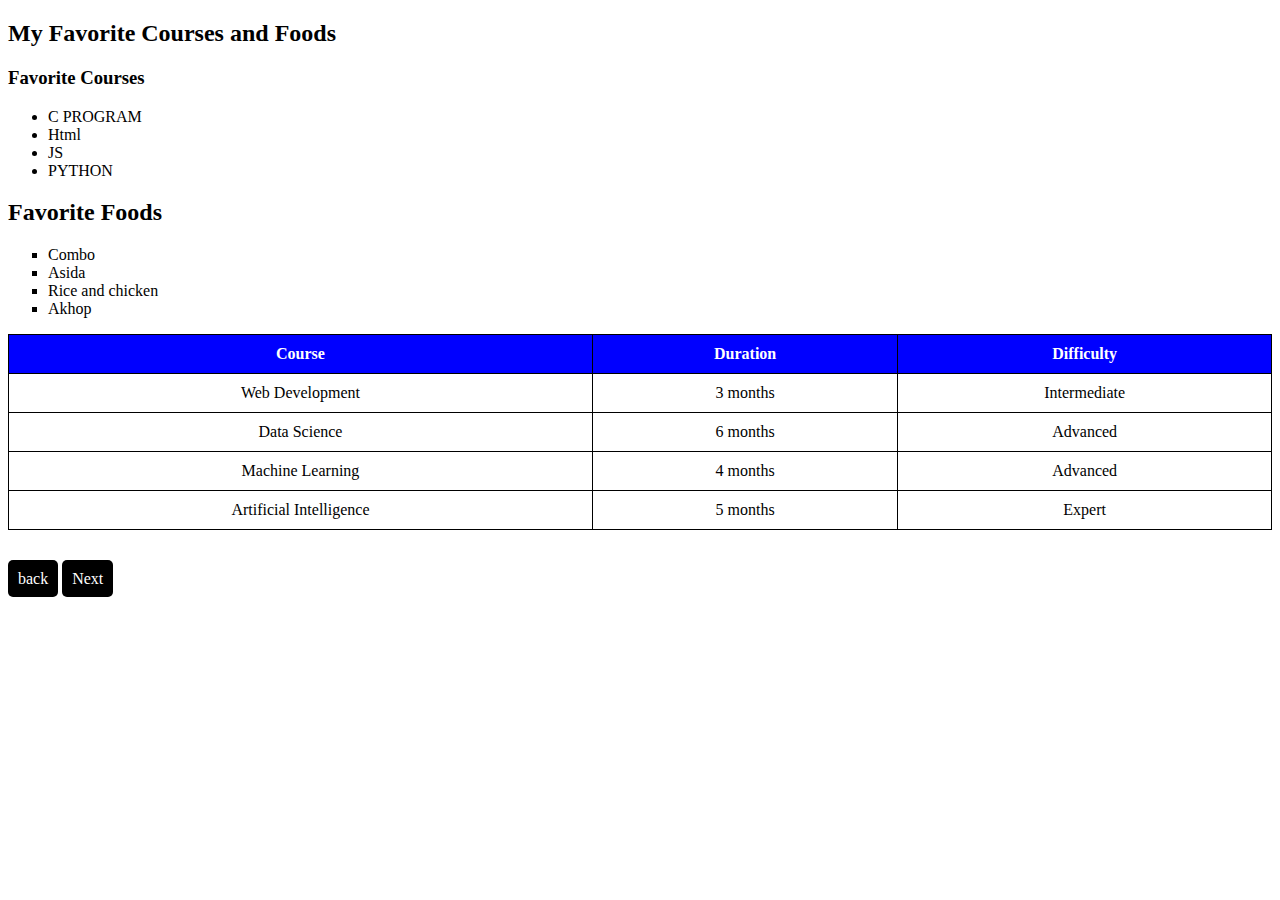
<file: work.html>
<!DOCTYPE html>
<html lang="en">
<head>
    <meta charset="UTF-8">
    <meta name="viewport" content="width=device-width, initial-scale=1.0">
    <title>Styled Links</title>
	<style>
	body{
	    overflow-x: hidden;
	}
	table {
            width: 100%;
            border-collapse: collapse;
			margin-bottom:40px;
        }
        th, td {
            border: 1px solid black;
            padding: 10px;
            text-align: center;
        }
        th {
            background-color:#0000ff;
			color:white;
          }
     ol li{
	     list-style: square;
	 }
      
	  ul lis{
	    list-style:circle;
	  }
	  
	  a {
		    background-color:#000;
			color:#fff;
			text-decoration:none;
			text-align:center;
			padding: 10px;
			border-radius: 5px;
		}
		
		  a:hover {
            background-color: #FF6500;
			color:#000;
        }
   
	</style>
	</head>
    <body>
	   <h2>My Favorite Courses and Foods</h2>

    <h3>Favorite Courses</h3>
    <ul class="courses">
        <li>C PROGRAM</li>
        <li>Html</li>	
        <li>JS</li>
        <li>PYTHON</li>
    </ul>
	<h2>Favorite Foods</h2>
    <ol class="foods">
        <li>Combo</li>
        <li>Asida</li>
        <li>Rice and chicken</li>
        <li>Akhop</li>
    </ol>
	 <table>
        <tr>
            <th>Course</th>
			<th>Duration</th>
            <th>Difficulty</th>
        </tr>
        <tr>
            <td>Web Development</td>
            <td>3 months</td>
            <td>Intermediate</td>
        </tr>
        <tr>
            <td>Data Science</td>
            <td>6 months</td>
            <td>Advanced</td>
			 </tr>
        <tr>
            <td>Machine Learning</td>
            <td>4 months</td>
            <td>Advanced</td>
        </tr>
        <tr>
            <td>Artificial Intelligence</td>
            <td>5 months</td>
            <td>Expert</td>
        </tr>
    </table>
<a href="index.html" target="_blank" >back</a>
<a href="3.html" target="_blank" >Next</a>
</body>
</html>
</file>
<file: Project.css>
body{
	text-align:center;
	
}

.main-div{
	width:100%;
	height:50px;
}

nav {

	background-color: #000;
	width: 100%;
	height:70px;
	margin-top:0px;
	position:fixed;
}
nav a {
    float: left;
    display: inline-block;
    color: #f2f2f2;
    text-align: center;
    padding: 14px 20px;
    text-decoration: none;
    font-size: 17px;
	
}
nav a:hover {
    background-color: blue; 
    color: white; 
	
}

.div-1 {
	background-color: #000;
	width: 50px;
	height:50px;
	
    float: left;
	
	margin-bottom: 0px;
	margin-left: 0px;
}

.div-img {
	float:left;
	background-color:blue;
	width: 120px;
    height: 70px;
}

.div-img img {
	float:left;
	width: 120px;
    height: 70px;
}

.div-2 {
	width: 600px;
	height:70px;
	background-color:#000;
    float: center;
	margin-bottom: 0px;
	position: relative;
	left: 150px;
	top:0px;
}
.div-2 a{
	text-align: center;
	line-height: 40px;
	
}
.div-3 {
	float: right;
	width: 200px;
	height:70px;
	background-color: #000;
    float: center;
	margin-bottom: 0px;
	position: relative;
	right: 40px;
	bottom: 70px;
}
.div-3 a{
	text-align: center;
	line-height: 40px;
}

.first{
	padding: 150px 0px 20px 0px;
    margin-bottom:40px;
   
}
		
h2{
	font-family:"Lucida Handwriting";
	color:darkblue;
	
	
}
div{
	
	max-width:100%;
	background-color:;
	border-style:solid;
	text-align:center;
	background-color:#D2E0FB;
	border:0;
	margin-bottom:30px;
}
div h1{
	text-align: center;
}
span{
		text-decoration: red dotted underline;
}
	.div-1{
		background-color: black;
		border: none;
		width:110px;
		height:140px;
		
		position: relative;
		top:0px;
		left: 30px;
	}
	.div-1 img{
		width:110px;
		height:140px;
	}
img{
	width:200px;
	height:300px;
	border-radius:300%;
	
}

.link {
    color: white;         
    text-decoration: none; 
    font-weight: bold;   
    padding: 10px 20px;  
    border: 1px solid white; 
    border-radius: 30px;  
    background-color: black;
	text-align:center;
}
.link:hover {
    background-color: blue; 
    color: white; 
text-decoration: red ultra-expanded;	
}


ol{
	background: #ff9999;
	padding: 20px;
	}
	ul{
	background: #3399ff;
	padding: 20px;
	}
	ol li{
	background:#ffe5e5;
	color:darkred;
	padding: 5px;
	margin-left: 35px;
	text-align: left;
	}
	ul li{
	background:#cce5ff;
	color: darkblue;
	margin: 5px;
	text-align: left;
	}
	.cup-1{
		
		margin-top:40px;
	}
	.cup-1 h3{
	text-align: left;
	}
	.cup-2 h3{
	text-align: left;
	}
	
	
h1{
	font-family: "Lucida Hangwriting";
}
h1{
	text-align:left;
}
table{
	 border: 2px solid black;
    border-collapse: collapse;
	background-color: white;
    width: 50%;	
}

th, td {
    border: 1px solid black; 
    padding: 10px;
    text-align: left; 
}


.table-2{
	border:none;
	border-collapse: collapse;
	width:50%;
	margin-bottom:10px;
	}
 .table-2 th, td{
	 border:none;
	text-align:left;
	padding:8px;
	}
 .table-2 tr:nth-child(even){
	background-color:blue;
	color:white;
	}
	
.table-2 h1{
	text-align:left;
}


.table-3{
	border:none;
	border-collapse: collapse;
	width:100%;
	}
 .table-3 th, td{
	text-align:left;
	padding:8px;
	border-bottom:1px solid gray;
	}
.table-3 th {
	background-color:green;
	color:#fff;
	
}














*{
	margin:0px;
	padding:0px;
}

body{
	text-align:center;
	
}

.main-div{
	width:100%;
	height:50px;
}

nav {

	background-color: #000;
	width: 100%;
	height:70px;
	margin-top:0px;
	position:fixed;
}
nav a {
    float: left;
    display: inline-block;
    color: #f2f2f2;
    text-align: center;
    padding: 14px 20px;
    text-decoration: none;
    font-size: 17px;
	
}
nav a:hover {
    background-color: blue; 
    color: white; 
	
}

.div-1 {
	background-color: #000;
	width: 50px;
	height:50px;
	
    float: left;
	
	margin-bottom: 0px;
	margin-left: 0px;
}

.div-img {
	float:left;
	background-color:blue;
	width: 120px;
    height: 70px;
}

.div-img img {
	float:left;
	width: 120px;
    height: 70px;
}

.div-2 {
	width: 600px;
	height:70px;
	background-color:#000;
    float: center;
	margin-bottom: 0px;
	position: relative;
	left: 150px;
	top:0px;
}
.div-2 a{
	text-align: center;
	line-height: 40px;
	
}
.div-3 {
	float: right;
	width: 200px;
	height:70px;
	background-color: #000;
    float: center;
	margin-bottom: 0px;
	position: relative;
	right: 40px;
	bottom: 70px;
}
.div-3 a{
	text-align: center;
	line-height: 40px;
}

.first{
	padding: 150px 0px 20px 0px;
    margin-bottom:40px;
   
}
		
h2{
	font-family:"Lucida Handwriting";
	color:darkblue;
	
	
}
div{
	
	max-width:100%;
	background-color:;
	border-style:solid;
	text-align:center;
	background-color:#D2E0FB;
	border:0;
	margin-bottom:30px;
}
div h1{
	text-align: center;
}
span{
		text-decoration: red dotted underline;
}
	.div-1{
		background-color: black;
		border: none;
		width:110px;
		height:140px;
		
		position: relative;
		top:0px;
		left: 30px;
	}
	.div-1 img{
		width:110px;
		height:140px;
	}
img{
	width:200px;
	height:300px;
	border-radius:300%;
	
}

.link {
    color: white;         
    text-decoration: none; 
    font-weight: bold;   
    padding: 10px 20px;  
    border: 1px solid white; 
    border-radius: 30px;  
    background-color: black;
	text-align:center;
}
.link:hover {
    background-color: blue; 
    color: white; 
text-decoration: red ultra-expanded;	
}


ol{
	background: #ff9999;
	padding: 20px;
	}
	ul{
	background: #3399ff;
	padding: 20px;
	}
	ol li{
	background:#ffe5e5;
	color:darkred;
	padding: 5px;
	margin-left: 35px;
	text-align: left;
	}
	ul li{
	background:#cce5ff;
	color: darkblue;
	margin: 5px;
	text-align: left;
	}
	.cup-1{
		
		margin-top:40px;
	}
	.cup-1 h3{
	text-align: left;
	}
	.cup-2 h3{
	text-align: left;
	}
	
	
h1{
	font-family: "Lucida Hangwriting";
}
h1{
	text-align:left;
}
table{
	 border: 2px solid black;
    border-collapse: collapse;
	background-color: white;
    width: 50%;	
}

th, td {
    border: 1px solid black; 
    padding: 10px;
    text-align: left; 
}


.table-2{
	border:none;
	border-collapse: collapse;
	width:50%;
	margin-bottom:10px;
	}
 .table-2 th, td{
	 border:none;
	text-align:left;
	padding:8px;
	}
 .table-2 tr:nth-child(even){
	background-color:blue;
	color:white;
	}
	
.table-2 h1{
	text-align:left;
}


.table-3{
	border:none;
	border-collapse: collapse;
	width:100%;
	}
 .table-3 th, td{
	text-align:left;
	padding:8px;
	border-bottom:1px solid gray;
	}
.table-3 th {
	background-color:green;
	color:#fff;
	
}







*{
	margin:0px;
	padding:0px;
}

body{
	text-align:center;
	
}

.main-div{
	width:100%;
	height:50px;
}

nav {

	background-color: #000;
	width: 100%;
	height:70px;
	margin-top:0px;
	position:fixed;
}
nav a {
    float: left;
    display: inline-block;
    color: #f2f2f2;
    text-align: center;
    padding: 14px 20px;
    text-decoration: none;
    font-size: 17px;
	
}
nav a:hover {
    background-color: blue; 
    color: white; 
	
}

.div-1 {
	background-color: #000;
	width: 50px;
	height:50px;
	
    float: left;
	
	margin-bottom: 0px;
	margin-left: 0px;
}

.div-img {
	float:left;
	background-color:blue;
	width: 120px;
    height: 70px;
}

.div-img img {
	float:left;
	width: 120px;
    height: 70px;
}

.div-2 {
	width: 600px;
	height:70px;
	background-color:#000;
    float: center;
	margin-bottom: 0px;
	position: relative;
	left: 150px;
	top:0px;
}
.div-2 a{
	text-align: center;
	line-height: 40px;
	
}
.div-3 {
	float: right;
	width: 200px;
	height:70px;
	background-color: #000;
    float: center;
	margin-bottom: 0px;
	position: relative;
	right: 40px;
	bottom: 70px;
}
.div-3 a{
	text-align: center;
	line-height: 40px;
}

.first{
	padding: 150px 0px 20px 0px;
    margin-bottom:40px;
   
}
		
h2{
	font-family:"Lucida Handwriting";
	color:darkblue;
	
	
}
div{
	
	max-width:100%;
	background-color:;
	border-style:solid;
	text-align:center;
	background-color:#D2E0FB;
	border:0;
	margin-bottom:30px;
}
div h1{
	text-align: center;
}
span{
		text-decoration: red dotted underline;
}
	.div-1{
		background-color: black;
		border: none;
		width:110px;
		height:140px;
		
		position: relative;
		top:0px;
		left: 30px;
	}
	.div-1 img{
		width:110px;
		height:140px;
	}
img{
	width:200px;
	height:300px;
	border-radius:300%;
	
}

.link {
    color: white;         
    text-decoration: none; 
    font-weight: bold;   
    padding: 10px 20px;  
    border: 1px solid white; 
    border-radius: 30px;  
    background-color: black;
	text-align:center;
}
.link:hover {
    background-color: blue; 
    color: white; 
text-decoration: red ultra-expanded;	
}


ol{
	background: #ff9999;
	padding: 20px;
	}
	ul{
	background: #3399ff;
	padding: 20px;
	}
	ol li{
	background:#ffe5e5;
	color:darkred;
	padding: 5px;
	margin-left: 35px;
	text-align: left;
	}
	ul li{
	background:#cce5ff;
	color: darkblue;
	margin: 5px;
	text-align: left;
	}
	.cup-1{
		
		margin-top:40px;
	}
	.cup-1 h3{
	text-align: left;
	}
	.cup-2 h3{
	text-align: left;
	}
	
	
h1{
	font-family: "Lucida Hangwriting";
}
h1{
	text-align:left;
}
table{
	 border: 2px solid black;
    border-collapse: collapse;
	background-color: white;
    width: 50%;	
}

th, td {
    border: 1px solid black; 
    padding: 10px;
    text-align: left; 
}


.table-2{
	border:none;
	border-collapse: collapse;
	width:50%;
	margin-bottom:10px;
	}
 .table-2 th, td{
	 border:none;
	text-align:left;
	padding:8px;
	}
 .table-2 tr:nth-child(even){
	background-color:blue;
	color:white;
	}
	
.table-2 h1{
	text-align:left;
}


.table-3{
	border:none;
	border-collapse: collapse;
	width:100%;
	}
 .table-3 th, td{
	text-align:left;
	padding:8px;
	border-bottom:1px solid gray;
	}
.table-3 th {
	background-color:green;
	color:#fff;
	
}














*{
	margin:0px;
	padding:0px;
}

body{
	text-align:center;
	
}

.main-div{
	width:100%;
	height:50px;
}

nav {

	background-color:blue;
	width: 100%;
	height:70px;
	margin-top:0px;
	position:fixed;
}
nav a {
    float: left;
    display: inline-block;
    color: #f2f2f2;
    text-align: center;
    padding: 14px 20px;
    text-decoration: none;
    font-size: 17px;
	
}
nav a:hover {
    background-color: blue; 
    color: white; 
	
}

.div-1 {
	background-color: #000;
	width: 50px;
	height:50px;
	
    float: left;
	
	margin-bottom: 0px;
	margin-left: 0px;
}

.div-img {
	float:left;
	background-color:white;
	width: 120px;
    height: 70px;
}

.div-img img {
	float:left;
	width: 120px;
    height: 70px;
}

.div-2 {
	width: 600px;
	height:70px;
	background-color:#000;
    float: center;
	margin-bottom: 0px;
	position: relative;
	left: 150px;
	top:0px;
}
.div-2 a{
	text-align: center;
	line-height: 40px;
	
}
.div-3 {
	float: right;
	width: 200px;
	height:70px;
	background-color: #000;
    float: center;
	margin-bottom: 0px;
	position: relative;
	right: 40px;
	bottom: 70px;
}
.div-3 a{
	text-align: center;
	line-height: 40px;
}

.first{
	padding: 150px 0px 20px 0px;
    margin-bottom:40px;
   
}
		
h2{
	font-family:"Lucida Handwriting";
	color:darkblue;
	
	
}
div{
	
	max-width:100%;
	background-color:;
	border-style:solid;
	text-align:center;
	background-color:#D2E0FB;
	border:0;
	margin-bottom:30px;
}
div h1{
	text-align: center;
}
span{
		text-decoration: red dotted underline;
}
	.div-1{
		background-color: black;
		border: none;
		width:110px;
		height:140px;
		
		position: relative;
		top:0px;
		left: 30px;
	}
	.div-1 img{
		width:110px;
		height:140px;
	}
img{
	width:200px;
	height:300px;
	border-radius:300%;
	
}

.link {
    color: white;         
    text-decoration: none; 
    font-weight: bold;   
    padding: 10px 20px;  
    border: 1px solid white; 
    border-radius: 30px;  
    background-color: black;
	text-align:center;
}
.link:hover {
    background-color: blue; 
    color: white; 
text-decoration: red ultra-expanded;	
}


ol{
	background: #ff9999;
	padding: 20px;
	}
	ul{
	background: #3399ff;
	padding: 20px;
	}
	ol li{
	background:#ffe5e5;
	color:darkred;
	padding: 5px;
	margin-left: 35px;
	text-align: left;
	}
	ul li{
	background:#cce5ff;
	color: darkblue;
	margin: 5px;
	text-align: left;
	}
	.cup-1{
		
		margin-top:40px;
	}
	.cup-1 h3{
	text-align: left;
	}
	.cup-2 h3{
	text-align: left;
	}
	
	
h1{
	font-family: "Lucida Hangwriting";
}
h1{
	text-align:left;
}
table{
	 border: 2px solid black;
    border-collapse: collapse;
	background-color: white;
    width: 100%;	
}

th, td {
    border: 1px solid black; 
    padding: 10px;
    text-align: left; 
}


.table-2{
	border:none;
	border-collapse: collapse;
	width:100%;
	margin-bottom:10px;
	}
 .table-2 th, td{
	 border:none;
	text-align:left;
	padding:8px;
	}
 .table-2 tr:nth-child(even){
	background-color:blue;
	color:white;
	}
	
.table-2 h1{
	text-align:left;
}


.table-3{
	border:none;
	border-collapse: collapse;
	width:100%;
	}
 .table-3 th, td{
	text-align:left;
	padding:8px;
	border-bottom:1px solid gray;
	}
.table-3 th {
	background-color:green;
	color:#fff;
	
}
@media (max-width: 480px) {
    h1, h2 {
        font-size: 1.5em;
    }
    
    nav a {
        padding: 10px; 
        font-size: 15px; 
    }
}
</file>
